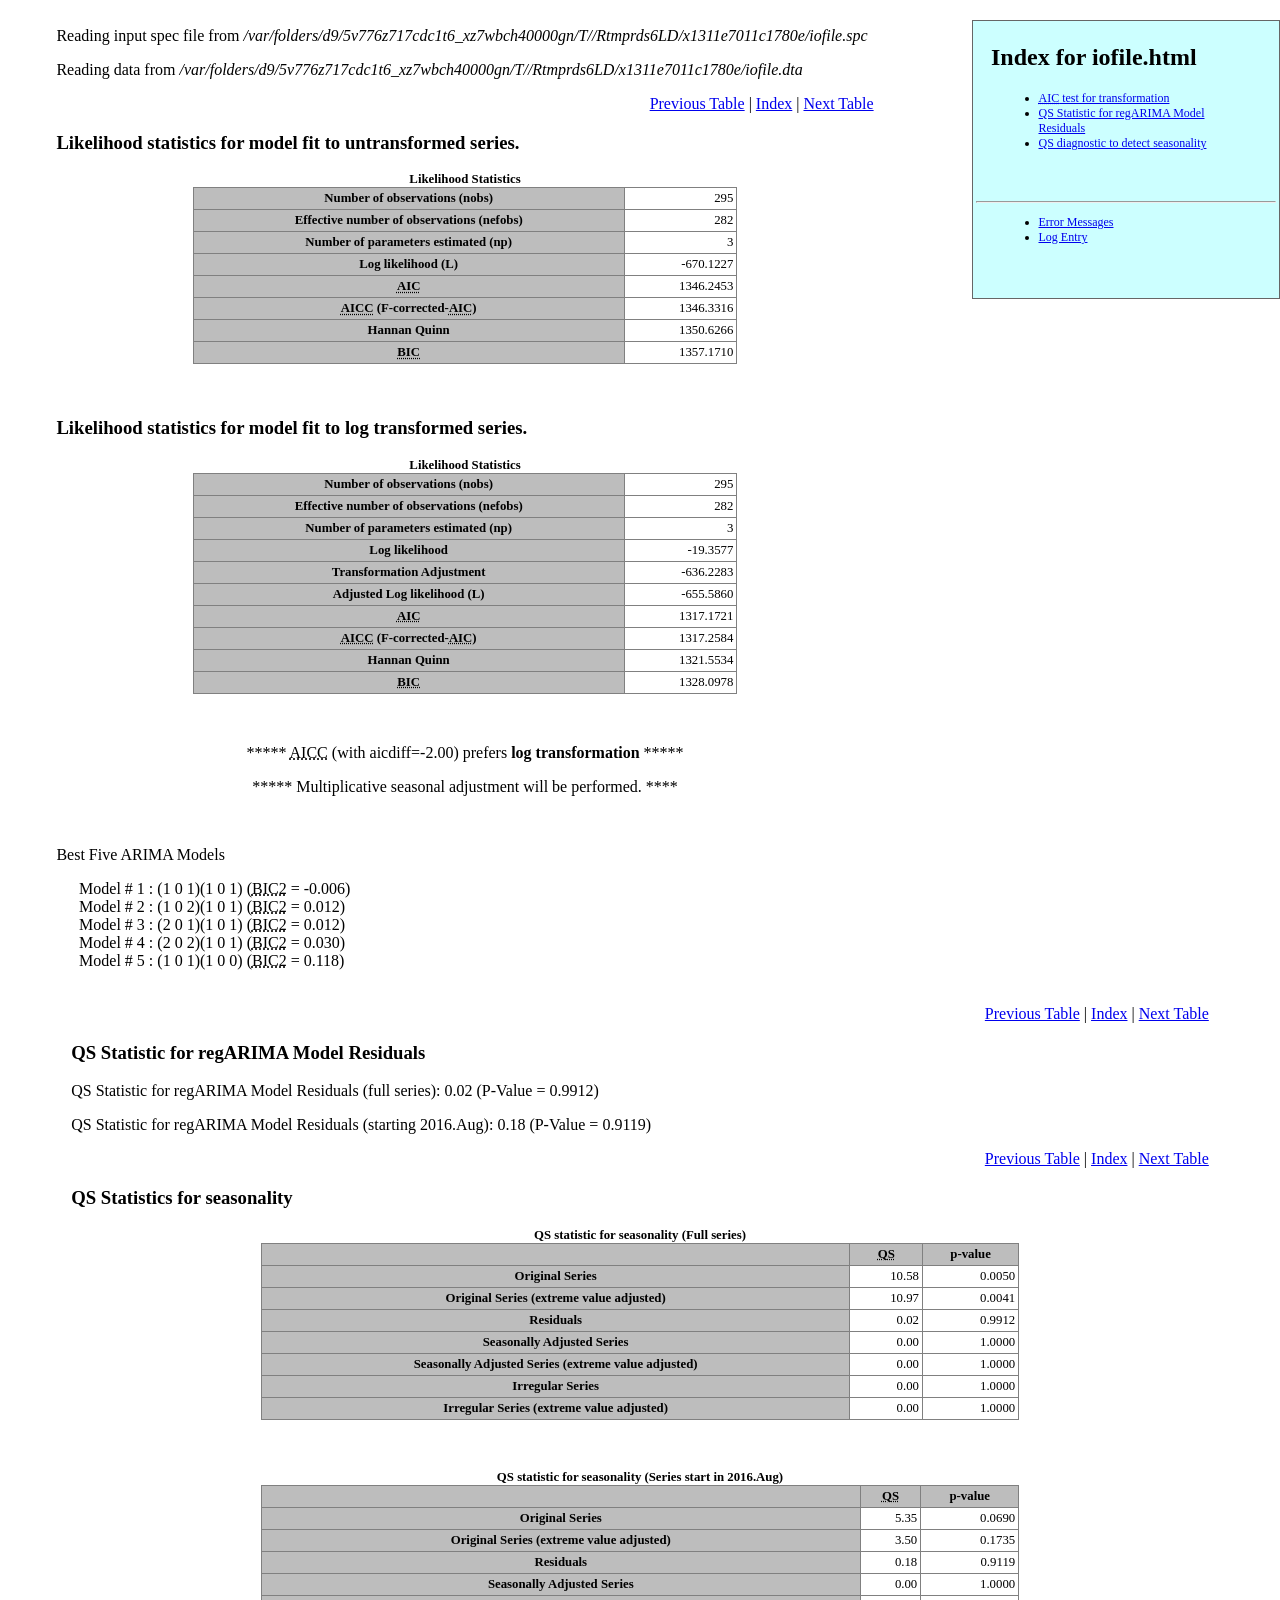
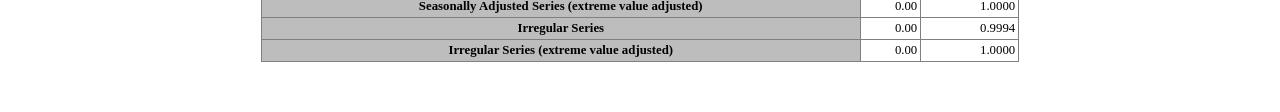
<file: x13spec/Midwest/iofile.html>
<!DOCTYPE html PUBLIC "-//W3C//DTD HTML 4.01 Transitional//EN"
   "http://www.w3.org/TR/html4/loose.dtd">
<html lang="en">
<head>
<title>iofile.html</title>
<meta name="keywords"  content="seasonal adjustment, X-13ARIMA-SEATS, regARIMA modeling">  
<meta name="description"  content="X-13ARIMA-SEATS Output File (iofile.html)">  
<meta name="generator"  content="X-13ARIMA-SEATS">  
<meta name="author"  content="Time Series Research Staff, CSRM, US Census Bureau">  
<meta http-equiv="Content-Type"  content="text/html; charset=ISO-8859-1">  
<style type="text/css">
  #rightnavigation {
   position : absolute;
   top : 0px;
   right : 0;
   width : 300px;
   margin-left : 10px;
   margin-top : 20px;
   color : #000000;
   padding : 3px;
      background-color: #CCFFFF;
   border: 1px solid #666;
  }
  #content{
   top : 0px;
    margin : 0px 350px 0px 0;
    padding : 3px;
    color : #000000;
  }
  p,ul,h1,h2,h3,h4,h5 {margin-left : 5%; margin-right : 5%;}
  .indent {  margin-left : 7.5%;  margin-right : 7.5%;  }
  .indentnav {  margin-left : 7.5%;  margin-right : 7.5%; font-size: 75%; }
  .bold {   font-weight: bold;   }
  .em {   font-style:italic;   }
  .center { text-align : center; }
  .left {   text-align: left;    }
  .right {   text-align: right;    }
  pre {margin-left : 5%; margin-right : 5%;}
  ul.nob { list-style:none }
  .ub {text-decoration:underline; font-weight: bold; }
  table {
    border-width: thin thin thin thin;
    border-spacing: 0px;
    border-color: black black black black;
    border-collapse: collapse;
    background-color: white;
    font-size: 80%;
  }
  th {
    border-width: thin thin thin thin;
    padding: 3px 3px 3px 3px;
    border-style: inset inset inset inset;
    border-color: gray gray gray gray;
    background-color: #BDBDBD;
  }
  td {
    border-width: thin thin thin thin;
    padding: 3px 3px 3px 3px;
    border-style: inset inset inset inset;
    border-color: gray gray gray gray;
    background-color: white;
    text-align: right;
  }
  table.x11 {
    margin-left : 7.5%;
    margin-right : 7.5%;
    width : 85%;
  }
  td.nowrap {  white-space: nowrap;  }
  td.nowrapcenter {
    white-space: nowrap;
    text-align : center;
  }
  td.head {
    background-color: #BDBDBD;
    text-align : center;
    font-weight: bold;
  }
  td.headleft {
    background-color: #BDBDBD;
    text-align : left;
    font-weight: bold;
  }
  table td:hover,th:hover {
    background:#FFCC99; cursor: crosshair;
    font-weight:bold; font-size:1.5em;
  }
 .w65 {  margin-left : 17.5%;  margin-right : 17.5%;  width : 65%  }
  th.iter {  width : 35%;  text-align: left;  }
 .w90 {  margin-left : 5%;  margin-right : 5%;  width : 90%  }
 .w80 {  margin-left : 10%;  margin-right : 10%;  width : 80%  }
 .w70 {  margin-left : 15%;  margin-right : 15%;  width : 70%  }
 .w60 {  margin-left : 20%;  margin-right : 20%;  width : 60%  }
 .w50 {  margin-left : 25%;  margin-right : 25%;  width : 50%  }
 .w40 {  margin-left : 30%;  margin-right : 30%;  width : 40%  }
 .w30 {  margin-left : 35%;  margin-right : 35%;  width : 30%  }
 .w20 {  margin-left : 40%;  margin-right : 40%;  width : 20%  }
  a.skiplinks {color: #FFFFFF; font-size: xx-small;}
  a.longdesc {
    position : absolute; left : -1010em; 
    width : 900em; font-size : 10%;
  }
  dl#content-footnotes {
    position : absolute; left : -9999px;
  }
  dt {
    clear : both; padding : .5em 0 0 0;
    margin : 0; font-weight : bold; 
    font-size : 10%; 
  }
  dd {
    padding : 0; margin : 0; font-size : 10%; 
  }
</style>
</head>
<body>

<div id="content">
  <p>Reading input spec file from <em>/var/folders/d9/5v776z717cdc1t6_xz7wbch40000gn/T//Rtmprds6LD/x1311e7011c1780e/iofile.spc</em></p>
  <p>Reading data from <em>/var/folders/d9/5v776z717cdc1t6_xz7wbch40000gn/T//Rtmprds6LD/x1311e7011c1780e/iofile.dta</em></p>

<a name="pos00001"></a>

<p class="right"><a href="#skip00001" title="Skip navagation link" class="skiplinks">&nbsp;</a> 
<a href="#pos00000">Previous Table</a> | <a href="#index00001">Index</a> | <a href="#pos00002">Next Table</a></p>

<a name="skip00001"></a>

<h3> Likelihood statistics for model fit to untransformed series.</h3>
<div id="lkhd001">
<table class="w60"
  summary ="Likelihood Statistics" >
<caption><strong>Likelihood Statistics</strong></caption>
<tr><th scope="row">Number of observations (nobs)</th><td>   295</td></tr>
<tr><th scope="row">Effective number of observations (nefobs)</th><td>   282</td></tr>
<tr><th scope="row">Number of parameters estimated (np)</th><td>     3</td></tr>
<tr><th scope="row"> Log likelihood (L)</th><td>                               -670.1227</td></tr>
<tr><th scope="row"> <abbr title="Akaike information criterion">AIC</abbr></th><td>                               1346.2453  </td></tr>
<tr><th scope="row"> <abbr title="corrected Akaike information criterion">AICC</abbr> (F-corrected-<abbr title="Akaike information criterion">AIC</abbr>)</th><td>                               1346.3316  </td></tr>
<tr><th scope="row"> Hannan Quinn </th><td>                               1350.6266  </td></tr>
<tr><th scope="row"> <abbr title="Bayesian information criterion">BIC</abbr> </th><td>                               1357.1710  </td></tr>
</table></div>

<p>&nbsp;</p>

<h3> Likelihood statistics for model fit to log transformed series.</h3>
<div id="lkhd002">
<table class="w60"
  summary ="Likelihood Statistics" >
<caption><strong>Likelihood Statistics</strong></caption>
<tr><th scope="row">Number of observations (nobs)</th><td>   295</td></tr>
<tr><th scope="row">Effective number of observations (nefobs)</th><td>   282</td></tr>
<tr><th scope="row">Number of parameters estimated (np)</th><td>     3</td></tr>
<tr><th scope="row"> Log likelihood</th><td>                                -19.3577</td></tr>
<tr><th scope="row"> Transformation Adjustment</th><td>                               -636.2283</td></tr>
<tr><th scope="row"> Adjusted Log likelihood (L)</th><td>                               -655.5860</td></tr>
<tr><th scope="row"> <abbr title="Akaike information criterion">AIC</abbr></th><td>                               1317.1721  </td></tr>
<tr><th scope="row"> <abbr title="corrected Akaike information criterion">AICC</abbr> (F-corrected-<abbr title="Akaike information criterion">AIC</abbr>)</th><td>                               1317.2584  </td></tr>
<tr><th scope="row"> Hannan Quinn </th><td>                               1321.5534  </td></tr>
<tr><th scope="row"> <abbr title="Bayesian information criterion">BIC</abbr> </th><td>                               1328.0978  </td></tr>
</table></div>

<p>&nbsp;</p>

<p class="center">***** <abbr title="corrected Akaike information criterion">AICC</abbr>
 (with aicdiff=-2.00) prefers <strong>log transformation</strong> *****</p>


<p class="center">***** Multiplicative seasonal adjustment will be performed. ****</p>

<p>&nbsp;</p>

<p>Best Five ARIMA Models</p>

<p class="indent">
     Model #  1 : (1 0 1)(1 0 1) (<abbr title="Bayesian information criterion 2">BIC2</abbr> =     -0.006) <br> 
     Model #  2 : (1 0 2)(1 0 1) (<abbr title="Bayesian information criterion 2">BIC2</abbr> =      0.012) <br> 
     Model #  3 : (2 0 1)(1 0 1) (<abbr title="Bayesian information criterion 2">BIC2</abbr> =      0.012) <br> 
     Model #  4 : (2 0 2)(1 0 1) (<abbr title="Bayesian information criterion 2">BIC2</abbr> =      0.030) <br> 
     Model #  5 : (1 0 1)(1 0 0) (<abbr title="Bayesian information criterion 2">BIC2</abbr> =      0.118) <br> 
</table></div>
</table></div>

<a name="pos00002"></a>

<p class="right"><a href="#skip00002" title="Skip navagation link" class="skiplinks">&nbsp;</a> 
<a href="#pos00001">Previous Table</a> | <a href="#index00002">Index</a> | <a href="#pos00003">Next Table</a></p>

<a name="skip00002"></a>

<h3>QS Statistic for regARIMA Model Residuals</h3>

 <p>QS Statistic for regARIMA Model Residuals (full series):              0.02  (P-Value =     0.9912)</p>

 <p>QS Statistic for regARIMA Model Residuals (starting 2016.Aug):              0.18  (P-Value =     0.9119)</p>

<a name="pos00003"></a>

<p class="right"><a href="#skip00003" title="Skip navagation link" class="skiplinks">&nbsp;</a> 
<a href="#pos00002">Previous Table</a> | <a href="#index00003">Index</a> | <a href="#pos00004">Next Table</a></p>

<a name="skip00003"></a>

<h3>QS Statistics for seasonality</h3>
<div id="qs001">
<table class="w60"
  summary ="QS Statistics for seasonality (Full series)" >
<caption><strong>QS statistic for seasonality (Full series)</strong></caption>
<tr>

<td class="head">&nbsp;</td>
<th scope="col"><abbr title="QS seasonality diagnostic">QS</abbr></th>
<th scope="col">p-value</th>
</tr>
<tr><th scope="row">Original Series</th><td>           10.58</td><td>    0.0050</td></tr>
<tr><th scope="row">Original Series (extreme value adjusted)</th><td>           10.97</td><td>    0.0041</td></tr>
<tr><th scope="row">Residuals</th><td>            0.02</td><td>    0.9912</td></tr>
<tr><th scope="row">Seasonally Adjusted Series</th><td>            0.00</td><td>    1.0000</td></tr>
<tr><th scope="row">Seasonally Adjusted Series (extreme value adjusted)</th><td>            0.00</td><td>    1.0000</td></tr>
<tr><th scope="row">Irregular Series</th><td>            0.00</td><td>    1.0000</td></tr>
<tr><th scope="row">Irregular Series (extreme value adjusted)</th><td>            0.00</td><td>    1.0000</td></tr>
</table>

<p>&nbsp;</p>
<div id="qs002">
<table class="w60"
  summary ="QS Statistics for seasonality (Series start in 2016.Aug)" >
<caption><strong>QS statistic for seasonality (Series start in 2016.Aug)</strong></caption>
<tr>

<td class="head">&nbsp;</td>
<th scope="col"><abbr title="QS seasonality diagnostic">QS</abbr></th>
<th scope="col">p-value</th>
</tr>
<tr><th scope="row">Original Series</th><td>            5.35</td><td>    0.0690</td></tr>
<tr><th scope="row">Original Series (extreme value adjusted)</th><td>            3.50</td><td>    0.1735</td></tr>
<tr><th scope="row">Residuals</th><td>            0.18</td><td>    0.9119</td></tr>
<tr><th scope="row">Seasonally Adjusted Series</th><td>            0.00</td><td>    1.0000</td></tr>
<tr><th scope="row">Seasonally Adjusted Series (extreme value adjusted)</th><td>            0.00</td><td>    1.0000</td></tr>
<tr><th scope="row">Irregular Series</th><td>            0.00</td><td>    0.9994</td></tr>
<tr><th scope="row">Irregular Series (extreme value adjusted)</th><td>            0.00</td><td>    1.0000</td></tr>
</table>

<p>&nbsp;</p>

<a name="pos00004"></a>
</div>

<div id="rightnavigation">

<a name="index"></a>

<h2>Index for iofile.html</h2>
<ul class="indentnav">
<li><a name="index00001" href="#pos00001"><abbr title="Akaike information criterion">AIC</abbr> test for transformation</a></li>
<li><a name="index00002" href="#pos00002">QS Statistic for regARIMA Model Residuals</a></li>
<li><a name="index00003" href="#pos00003">QS diagnostic to detect seasonality</a></li>
</ul>

<p>&nbsp;</p>
 <hr> 
<ul class="indentnav">
<li> <a href="iofile_err.html"> Error Messages </a> </li>
<li> <a href="/var/folders/d9/5v776z717cdc1t6_xz7wbch40000gn/T//Rtmprds6LD/x1311e7011c1780e/iofile_log.html#pos00001"> Log Entry </a> </li>
</ul>

<p>&nbsp;</p>
</div>
</body>
</html>
</file>
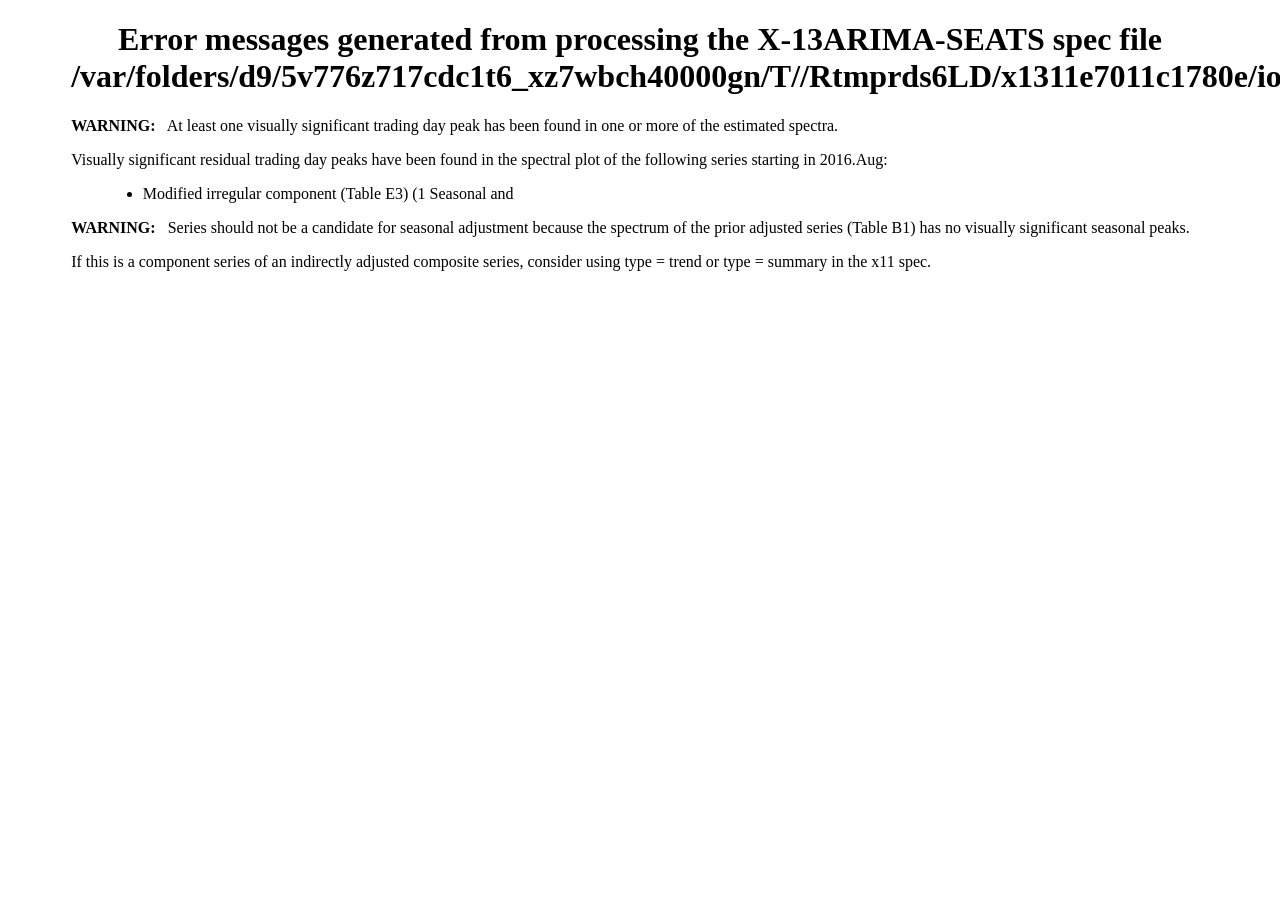
<file: x13spec/Midwest/iofile_err.html>
<!DOCTYPE html PUBLIC "-//W3C//DTD HTML 4.01 Transitional//EN"
   "http://www.w3.org/TR/html4/loose.dtd">
<html lang="en">
<head>
<title>iofile_err.html</title>
<meta name="keywords"  content="seasonal adjustment, X-13ARIMA-SEATS, regARIMA modeling">  
<meta name="description"  content="X-13ARIMA-SEATS Error File (/var/folders/d9/5v776z717cdc1t6_xz7wbch40000gn/T//Rtmprds6LD/x1311e7011c1780e/iofile_err.html)">  
<meta name="generator"  content="X-13ARIMA-SEATS">  
<meta name="author"  content="Time Series Research Staff, CSRM, US Census Bureau">  
<meta http-equiv="Content-Type"  content="text/html; charset=ISO-8859-1">  
<style type="text/css">
  p,ul,h1,h2,h3,h4,h5 {margin-left : 5%; margin-right : 5%;}
  .indent {  margin-left : 7.5%;  margin-right : 7.5%;  }
  .indentnav {  margin-left : 7.5%;  margin-right : 7.5%; font-size: 75%; }
  .bold {   font-weight: bold;   }
  .em {   font-style:italic;   }
  .center { text-align : center; }
  .left {   text-align: left;    }
  .right {   text-align: right;    }
  pre {margin-left : 5%; margin-right : 5%;}
  ul.nob { list-style:none }
  .ub {text-decoration:underline; font-weight: bold; }
  table {
    border-width: thin thin thin thin;
    border-spacing: 0px;
    border-color: black black black black;
    border-collapse: collapse;
    background-color: white;
    font-size: 80%;
  }
  th {
    border-width: thin thin thin thin;
    padding: 3px 3px 3px 3px;
    border-style: inset inset inset inset;
    border-color: gray gray gray gray;
    background-color: #BDBDBD;
  }
  td {
    border-width: thin thin thin thin;
    padding: 3px 3px 3px 3px;
    border-style: inset inset inset inset;
    border-color: gray gray gray gray;
    background-color: white;
    text-align: right;
  }
  table.x11 {
    margin-left : 7.5%;
    margin-right : 7.5%;
    width : 85%;
  }
  td.nowrap {  white-space: nowrap;  }
  td.nowrapcenter {
    white-space: nowrap;
    text-align : center;
  }
  td.head {
    background-color: #BDBDBD;
    text-align : center;
    font-weight: bold;
  }
  td.headleft {
    background-color: #BDBDBD;
    text-align : left;
    font-weight: bold;
  }
  table td:hover,th:hover {
    background:#FFCC99; cursor: crosshair;
    font-weight:bold; font-size:1.5em;
  }
 .w65 {  margin-left : 17.5%;  margin-right : 17.5%;  width : 65%  }
  a.skiplinks {color: #FFFFFF; font-size: xx-small;}
  a.longdesc {
    position : absolute; left : -1010em; 
    width : 900em; font-size : 10%;
  }
  dl#content-footnotes {
    position : absolute; left : -9999px;
  }
  dt {
    clear : both; padding : .5em 0 0 0;
    margin : 0; font-weight : bold; 
    font-size : 10%; 
  }
  dd {
    padding : 0; margin : 0; font-size : 10%; 
  }
</style>
</head>
<body>

<h1 class="center">Error messages generated from processing the X-13ARIMA-SEATS spec file  <br> /var/folders/d9/5v776z717cdc1t6_xz7wbch40000gn/T//Rtmprds6LD/x1311e7011c1780e/iofile.spc:</h1>
</p>
  <p><strong>WARNING:</strong> &nbsp; At least one visually significant trading day peak has been
           found in one or more of the estimated spectra.
  </p>

<p>Visually significant residual trading day peaks have been
  found in the spectral plot of the following series starting in 2016.Aug:</p>

<ul class="indent">
<li>Modified irregular component (Table E3) (1 Seasonal and 
</ul>
  <p><strong>WARNING:</strong> &nbsp; Series should not be a candidate for seasonal adjustment
            because the spectrum of the prior adjusted series (Table B1)
            has no visually significant seasonal peaks.
  </p>

 <p>If this is a component series of an indirectly adjusted composite series,
 consider using type = trend or type = summary in the x11 spec.</p>
</body>
</html>
</file>
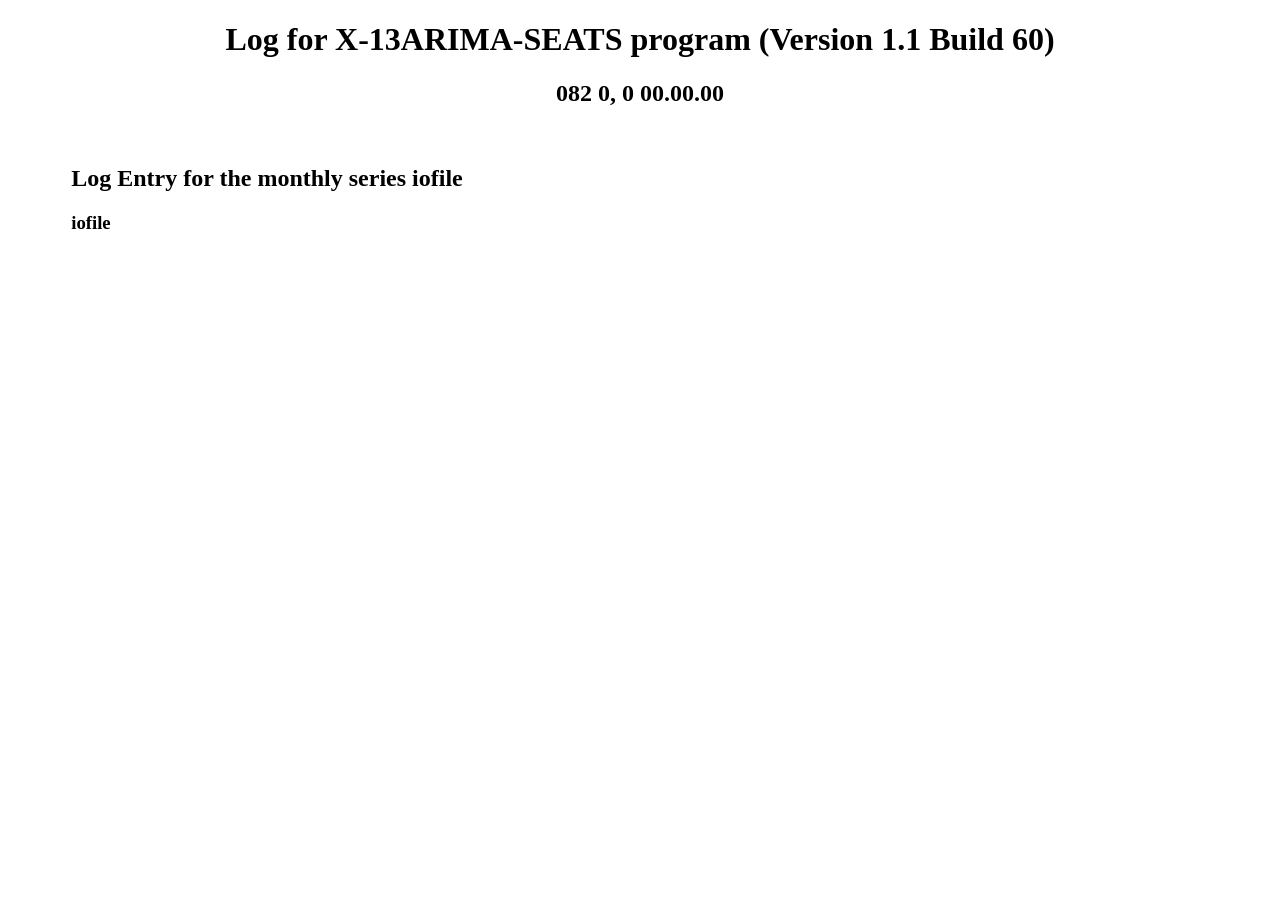
<file: x13spec/Midwest/iofile_log.html>
<!DOCTYPE html PUBLIC "-//W3C//DTD HTML 4.01 Transitional//EN"
   "http://www.w3.org/TR/html4/loose.dtd">
<html lang="en">
<head>
<title>/var/folders/d9/5v776z717cdc1t6_xz7wbch40000gn/T//Rtmprds6LD/x1311e7011c1780e/iofile_log.html</title>
<meta name="keywords"  content="seasonal adjustment, X-13ARIMA-SEATS, regARIMA modeling">  
<meta name="description"  content="X-13ARIMA-SEATS Log File (/var/folders/d9/5v776z717cdc1t6_xz7wbch40000gn/T//Rtmprds6LD/x1311e7011c1780e/iofile_log.html)">  
<meta name="generator"  content="X-13ARIMA-SEATS">  
<meta name="author"  content="Time Series Research Staff, CSRM, US Census Bureau">  
<meta http-equiv="Content-Type"  content="text/html; charset=ISO-8859-1">  
<style type="text/css">
  p,ul,h1,h2,h3,h4,h5 {margin-left : 5%; margin-right : 5%;}
  .indent {  margin-left : 7.5%;  margin-right : 7.5%;  }
  .indentnav {  margin-left : 7.5%;  margin-right : 7.5%; font-size: 75%; }
  .bold {   font-weight: bold;   }
  .em {   font-style:italic;   }
  .center { text-align : center; }
  .left {   text-align: left;    }
  .right {   text-align: right;    }
  pre {margin-left : 5%; margin-right : 5%;}
  ul.nob { list-style:none }
  .ub {text-decoration:underline; font-weight: bold; }
  table {
    border-width: thin thin thin thin;
    border-spacing: 0px;
    border-color: black black black black;
    border-collapse: collapse;
    background-color: white;
    font-size: 80%;
  }
  th {
    border-width: thin thin thin thin;
    padding: 3px 3px 3px 3px;
    border-style: inset inset inset inset;
    border-color: gray gray gray gray;
    background-color: #BDBDBD;
  }
  td {
    border-width: thin thin thin thin;
    padding: 3px 3px 3px 3px;
    border-style: inset inset inset inset;
    border-color: gray gray gray gray;
    background-color: white;
    text-align: right;
  }
  table.x11 {
    margin-left : 7.5%;
    margin-right : 7.5%;
    width : 85%;
  }
  td.nowrap {  white-space: nowrap;  }
  td.nowrapcenter {
    white-space: nowrap;
    text-align : center;
  }
  td.head {
    background-color: #BDBDBD;
    text-align : center;
    font-weight: bold;
  }
  td.headleft {
    background-color: #BDBDBD;
    text-align : left;
    font-weight: bold;
  }
  table td:hover,th:hover {
    background:#FFCC99; cursor: crosshair;
    font-weight:bold; font-size:1.5em;
  }
 .w65 {  margin-left : 17.5%;  margin-right : 17.5%;  width : 65%  }
  th.iter {  width : 35%;  text-align: left;  }
 .w90 {  margin-left : 5%;  margin-right : 5%;  width : 90%  }
 .w80 {  margin-left : 10%;  margin-right : 10%;  width : 80%  }
 .w70 {  margin-left : 15%;  margin-right : 15%;  width : 70%  }
 .w60 {  margin-left : 20%;  margin-right : 20%;  width : 60%  }
 .w50 {  margin-left : 25%;  margin-right : 25%;  width : 50%  }
 .w40 {  margin-left : 30%;  margin-right : 30%;  width : 40%  }
 .w30 {  margin-left : 35%;  margin-right : 35%;  width : 30%  }
 .w20 {  margin-left : 40%;  margin-right : 40%;  width : 20%  }
  a.skiplinks {color: #FFFFFF; font-size: xx-small;}
  a.longdesc {
    position : absolute; left : -1010em; 
    width : 900em; font-size : 10%;
  }
  dl#content-footnotes {
    position : absolute; left : -9999px;
  }
  dt {
    clear : both; padding : .5em 0 0 0;
    margin : 0; font-weight : bold; 
    font-size : 10%; 
  }
  dd {
    padding : 0; margin : 0; font-size : 10%; 
  }
</style>
</head>
<body>

<h1 class="center">Log for X-13ARIMA-SEATS program (Version 1.1 Build 60)</h1>

<h2 class="center"> 082  0,    0  00.00.00 </h2>

<p>&nbsp;</p>

<a name="pos00001"></a>

<h2>Log Entry for the monthly series iofile</h2>

<h3>iofile                                                                          </h3>

<p>&nbsp;</p>

<a name="pos00002"></a>
</body>
</html>
</file>
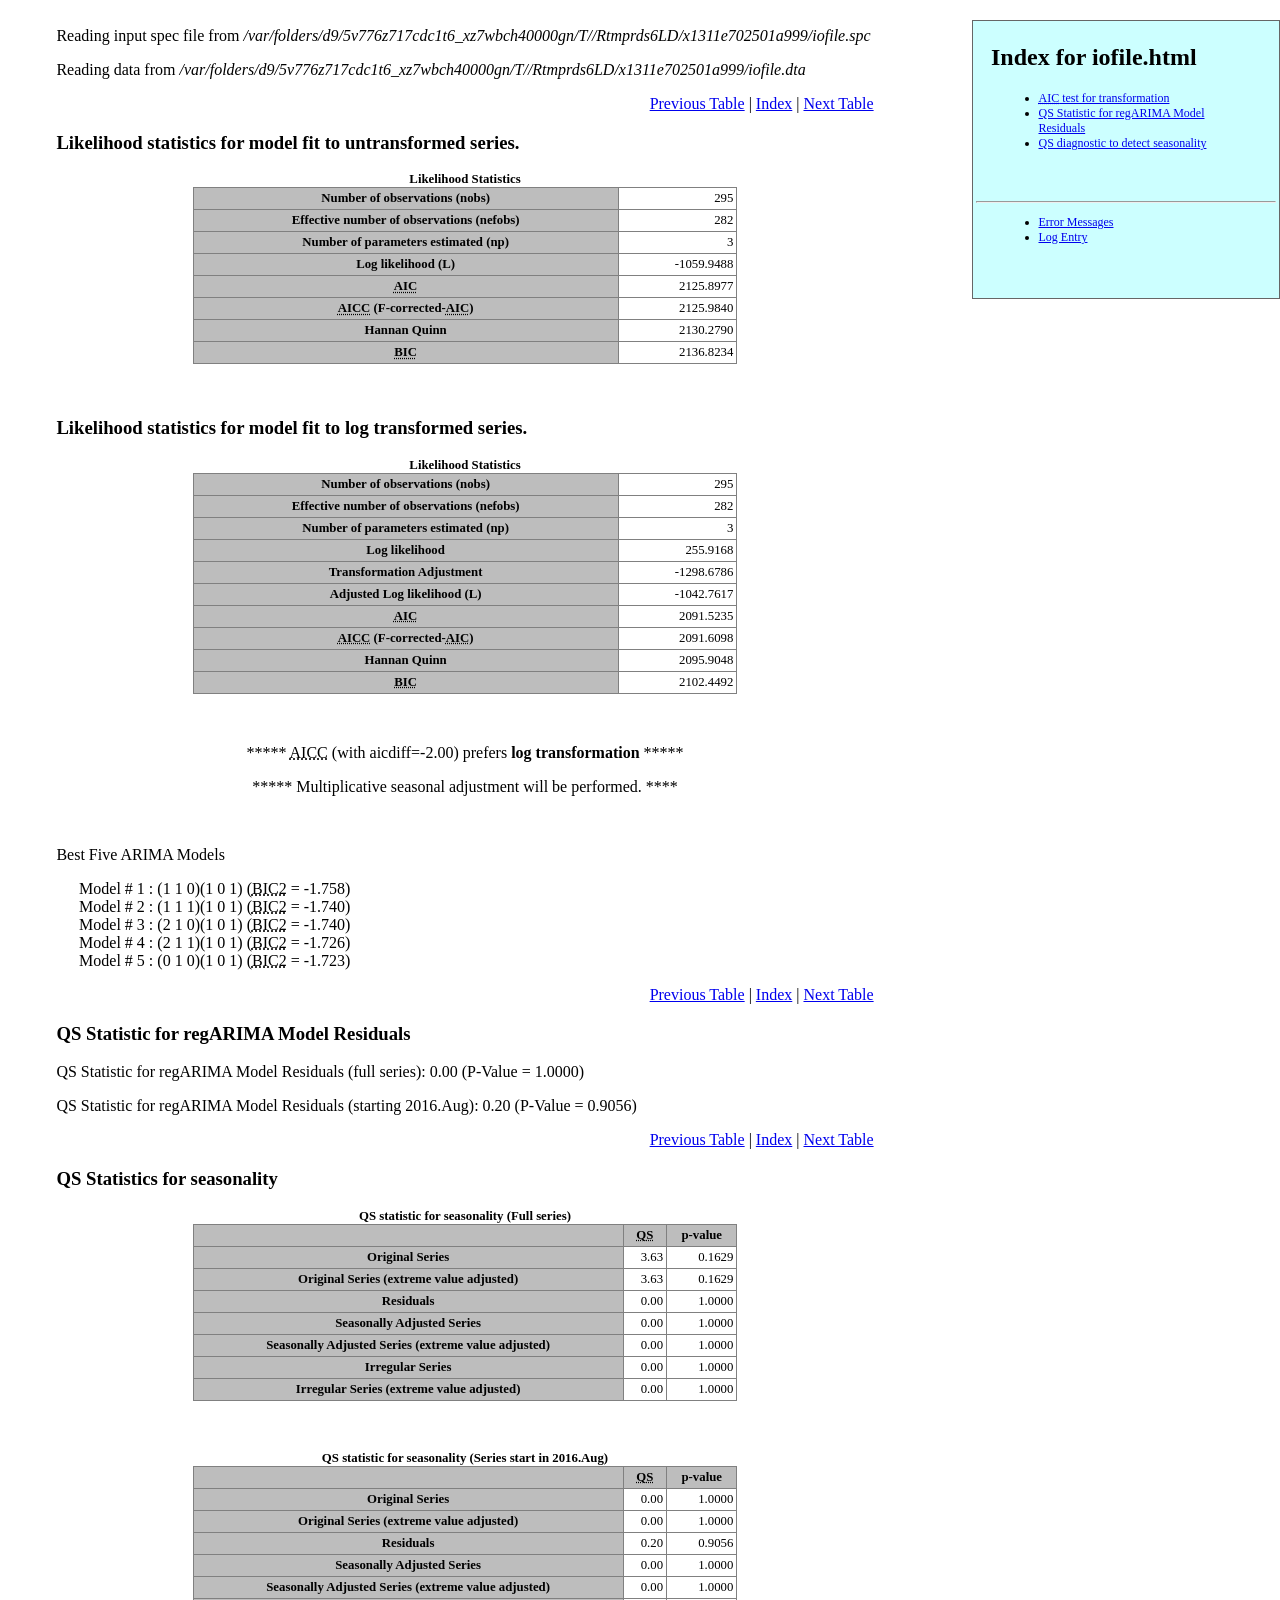
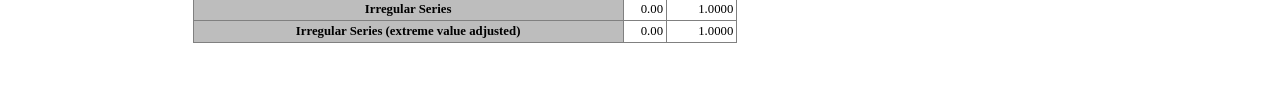
<file: x13spec/Northeast/iofile.html>
<!DOCTYPE html PUBLIC "-//W3C//DTD HTML 4.01 Transitional//EN"
   "http://www.w3.org/TR/html4/loose.dtd">
<html lang="en">
<head>
<title>iofile.html</title>
<meta name="keywords"  content="seasonal adjustment, X-13ARIMA-SEATS, regARIMA modeling">  
<meta name="description"  content="X-13ARIMA-SEATS Output File (iofile.html)">  
<meta name="generator"  content="X-13ARIMA-SEATS">  
<meta name="author"  content="Time Series Research Staff, CSRM, US Census Bureau">  
<meta http-equiv="Content-Type"  content="text/html; charset=ISO-8859-1">  
<style type="text/css">
  #rightnavigation {
   position : absolute;
   top : 0px;
   right : 0;
   width : 300px;
   margin-left : 10px;
   margin-top : 20px;
   color : #000000;
   padding : 3px;
      background-color: #CCFFFF;
   border: 1px solid #666;
  }
  #content{
   top : 0px;
    margin : 0px 350px 0px 0;
    padding : 3px;
    color : #000000;
  }
  p,ul,h1,h2,h3,h4,h5 {margin-left : 5%; margin-right : 5%;}
  .indent {  margin-left : 7.5%;  margin-right : 7.5%;  }
  .indentnav {  margin-left : 7.5%;  margin-right : 7.5%; font-size: 75%; }
  .bold {   font-weight: bold;   }
  .em {   font-style:italic;   }
  .center { text-align : center; }
  .left {   text-align: left;    }
  .right {   text-align: right;    }
  pre {margin-left : 5%; margin-right : 5%;}
  ul.nob { list-style:none }
  .ub {text-decoration:underline; font-weight: bold; }
  table {
    border-width: thin thin thin thin;
    border-spacing: 0px;
    border-color: black black black black;
    border-collapse: collapse;
    background-color: white;
    font-size: 80%;
  }
  th {
    border-width: thin thin thin thin;
    padding: 3px 3px 3px 3px;
    border-style: inset inset inset inset;
    border-color: gray gray gray gray;
    background-color: #BDBDBD;
  }
  td {
    border-width: thin thin thin thin;
    padding: 3px 3px 3px 3px;
    border-style: inset inset inset inset;
    border-color: gray gray gray gray;
    background-color: white;
    text-align: right;
  }
  table.x11 {
    margin-left : 7.5%;
    margin-right : 7.5%;
    width : 85%;
  }
  td.nowrap {  white-space: nowrap;  }
  td.nowrapcenter {
    white-space: nowrap;
    text-align : center;
  }
  td.head {
    background-color: #BDBDBD;
    text-align : center;
    font-weight: bold;
  }
  td.headleft {
    background-color: #BDBDBD;
    text-align : left;
    font-weight: bold;
  }
  table td:hover,th:hover {
    background:#FFCC99; cursor: crosshair;
    font-weight:bold; font-size:1.5em;
  }
 .w65 {  margin-left : 17.5%;  margin-right : 17.5%;  width : 65%  }
  th.iter {  width : 35%;  text-align: left;  }
 .w90 {  margin-left : 5%;  margin-right : 5%;  width : 90%  }
 .w80 {  margin-left : 10%;  margin-right : 10%;  width : 80%  }
 .w70 {  margin-left : 15%;  margin-right : 15%;  width : 70%  }
 .w60 {  margin-left : 20%;  margin-right : 20%;  width : 60%  }
 .w50 {  margin-left : 25%;  margin-right : 25%;  width : 50%  }
 .w40 {  margin-left : 30%;  margin-right : 30%;  width : 40%  }
 .w30 {  margin-left : 35%;  margin-right : 35%;  width : 30%  }
 .w20 {  margin-left : 40%;  margin-right : 40%;  width : 20%  }
  a.skiplinks {color: #FFFFFF; font-size: xx-small;}
  a.longdesc {
    position : absolute; left : -1010em; 
    width : 900em; font-size : 10%;
  }
  dl#content-footnotes {
    position : absolute; left : -9999px;
  }
  dt {
    clear : both; padding : .5em 0 0 0;
    margin : 0; font-weight : bold; 
    font-size : 10%; 
  }
  dd {
    padding : 0; margin : 0; font-size : 10%; 
  }
</style>
</head>
<body>

<div id="content">
  <p>Reading input spec file from <em>/var/folders/d9/5v776z717cdc1t6_xz7wbch40000gn/T//Rtmprds6LD/x1311e702501a999/iofile.spc</em></p>
  <p>Reading data from <em>/var/folders/d9/5v776z717cdc1t6_xz7wbch40000gn/T//Rtmprds6LD/x1311e702501a999/iofile.dta</em></p>

<a name="pos00001"></a>

<p class="right"><a href="#skip00001" title="Skip navagation link" class="skiplinks">&nbsp;</a> 
<a href="#pos00000">Previous Table</a> | <a href="#index00001">Index</a> | <a href="#pos00002">Next Table</a></p>

<a name="skip00001"></a>

<h3> Likelihood statistics for model fit to untransformed series.</h3>
<div id="lkhd001">
<table class="w60"
  summary ="Likelihood Statistics" >
<caption><strong>Likelihood Statistics</strong></caption>
<tr><th scope="row">Number of observations (nobs)</th><td>   295</td></tr>
<tr><th scope="row">Effective number of observations (nefobs)</th><td>   282</td></tr>
<tr><th scope="row">Number of parameters estimated (np)</th><td>     3</td></tr>
<tr><th scope="row"> Log likelihood (L)</th><td>                              -1059.9488</td></tr>
<tr><th scope="row"> <abbr title="Akaike information criterion">AIC</abbr></th><td>                               2125.8977  </td></tr>
<tr><th scope="row"> <abbr title="corrected Akaike information criterion">AICC</abbr> (F-corrected-<abbr title="Akaike information criterion">AIC</abbr>)</th><td>                               2125.9840  </td></tr>
<tr><th scope="row"> Hannan Quinn </th><td>                               2130.2790  </td></tr>
<tr><th scope="row"> <abbr title="Bayesian information criterion">BIC</abbr> </th><td>                               2136.8234  </td></tr>
</table></div>

<p>&nbsp;</p>

<h3> Likelihood statistics for model fit to log transformed series.</h3>
<div id="lkhd002">
<table class="w60"
  summary ="Likelihood Statistics" >
<caption><strong>Likelihood Statistics</strong></caption>
<tr><th scope="row">Number of observations (nobs)</th><td>   295</td></tr>
<tr><th scope="row">Effective number of observations (nefobs)</th><td>   282</td></tr>
<tr><th scope="row">Number of parameters estimated (np)</th><td>     3</td></tr>
<tr><th scope="row"> Log likelihood</th><td>                                255.9168</td></tr>
<tr><th scope="row"> Transformation Adjustment</th><td>                              -1298.6786</td></tr>
<tr><th scope="row"> Adjusted Log likelihood (L)</th><td>                              -1042.7617</td></tr>
<tr><th scope="row"> <abbr title="Akaike information criterion">AIC</abbr></th><td>                               2091.5235  </td></tr>
<tr><th scope="row"> <abbr title="corrected Akaike information criterion">AICC</abbr> (F-corrected-<abbr title="Akaike information criterion">AIC</abbr>)</th><td>                               2091.6098  </td></tr>
<tr><th scope="row"> Hannan Quinn </th><td>                               2095.9048  </td></tr>
<tr><th scope="row"> <abbr title="Bayesian information criterion">BIC</abbr> </th><td>                               2102.4492  </td></tr>
</table></div>

<p>&nbsp;</p>

<p class="center">***** <abbr title="corrected Akaike information criterion">AICC</abbr>
 (with aicdiff=-2.00) prefers <strong>log transformation</strong> *****</p>


<p class="center">***** Multiplicative seasonal adjustment will be performed. ****</p>

<p>&nbsp;</p>

<p>Best Five ARIMA Models</p>

<p class="indent">
     Model #  1 : (1 1 0)(1 0 1) (<abbr title="Bayesian information criterion 2">BIC2</abbr> =     -1.758) <br> 
     Model #  2 : (1 1 1)(1 0 1) (<abbr title="Bayesian information criterion 2">BIC2</abbr> =     -1.740) <br> 
     Model #  3 : (2 1 0)(1 0 1) (<abbr title="Bayesian information criterion 2">BIC2</abbr> =     -1.740) <br> 
     Model #  4 : (2 1 1)(1 0 1) (<abbr title="Bayesian information criterion 2">BIC2</abbr> =     -1.726) <br> 
     Model #  5 : (0 1 0)(1 0 1) (<abbr title="Bayesian information criterion 2">BIC2</abbr> =     -1.723) <br> 

<a name="pos00002"></a>

<p class="right"><a href="#skip00002" title="Skip navagation link" class="skiplinks">&nbsp;</a> 
<a href="#pos00001">Previous Table</a> | <a href="#index00002">Index</a> | <a href="#pos00003">Next Table</a></p>

<a name="skip00002"></a>

<h3>QS Statistic for regARIMA Model Residuals</h3>

 <p>QS Statistic for regARIMA Model Residuals (full series):              0.00  (P-Value =     1.0000)</p>

 <p>QS Statistic for regARIMA Model Residuals (starting 2016.Aug):              0.20  (P-Value =     0.9056)</p>

<a name="pos00003"></a>

<p class="right"><a href="#skip00003" title="Skip navagation link" class="skiplinks">&nbsp;</a> 
<a href="#pos00002">Previous Table</a> | <a href="#index00003">Index</a> | <a href="#pos00004">Next Table</a></p>

<a name="skip00003"></a>

<h3>QS Statistics for seasonality</h3>
<div id="qs001">
<table class="w60"
  summary ="QS Statistics for seasonality (Full series)" >
<caption><strong>QS statistic for seasonality (Full series)</strong></caption>
<tr>

<td class="head">&nbsp;</td>
<th scope="col"><abbr title="QS seasonality diagnostic">QS</abbr></th>
<th scope="col">p-value</th>
</tr>
<tr><th scope="row">Original Series</th><td>            3.63</td><td>    0.1629</td></tr>
<tr><th scope="row">Original Series (extreme value adjusted)</th><td>            3.63</td><td>    0.1629</td></tr>
<tr><th scope="row">Residuals</th><td>            0.00</td><td>    1.0000</td></tr>
<tr><th scope="row">Seasonally Adjusted Series</th><td>            0.00</td><td>    1.0000</td></tr>
<tr><th scope="row">Seasonally Adjusted Series (extreme value adjusted)</th><td>            0.00</td><td>    1.0000</td></tr>
<tr><th scope="row">Irregular Series</th><td>            0.00</td><td>    1.0000</td></tr>
<tr><th scope="row">Irregular Series (extreme value adjusted)</th><td>            0.00</td><td>    1.0000</td></tr>
</table>

<p>&nbsp;</p>
<div id="qs002">
<table class="w60"
  summary ="QS Statistics for seasonality (Series start in 2016.Aug)" >
<caption><strong>QS statistic for seasonality (Series start in 2016.Aug)</strong></caption>
<tr>

<td class="head">&nbsp;</td>
<th scope="col"><abbr title="QS seasonality diagnostic">QS</abbr></th>
<th scope="col">p-value</th>
</tr>
<tr><th scope="row">Original Series</th><td>            0.00</td><td>    1.0000</td></tr>
<tr><th scope="row">Original Series (extreme value adjusted)</th><td>            0.00</td><td>    1.0000</td></tr>
<tr><th scope="row">Residuals</th><td>            0.20</td><td>    0.9056</td></tr>
<tr><th scope="row">Seasonally Adjusted Series</th><td>            0.00</td><td>    1.0000</td></tr>
<tr><th scope="row">Seasonally Adjusted Series (extreme value adjusted)</th><td>            0.00</td><td>    1.0000</td></tr>
<tr><th scope="row">Irregular Series</th><td>            0.00</td><td>    1.0000</td></tr>
<tr><th scope="row">Irregular Series (extreme value adjusted)</th><td>            0.00</td><td>    1.0000</td></tr>
</table>

<p>&nbsp;</p>

<a name="pos00004"></a>
</div>

<div id="rightnavigation">

<a name="index"></a>

<h2>Index for iofile.html</h2>
<ul class="indentnav">
<li><a name="index00001" href="#pos00001"><abbr title="Akaike information criterion">AIC</abbr> test for transformation</a></li>
<li><a name="index00002" href="#pos00002">QS Statistic for regARIMA Model Residuals</a></li>
<li><a name="index00003" href="#pos00003">QS diagnostic to detect seasonality</a></li>
</ul>

<p>&nbsp;</p>
 <hr> 
<ul class="indentnav">
<li> <a href="iofile_err.html"> Error Messages </a> </li>
<li> <a href="/var/folders/d9/5v776z717cdc1t6_xz7wbch40000gn/T//Rtmprds6LD/x1311e702501a999/iofile_log.html#pos00001"> Log Entry </a> </li>
</ul>

<p>&nbsp;</p>
</div>
</body>
</html>
</file>
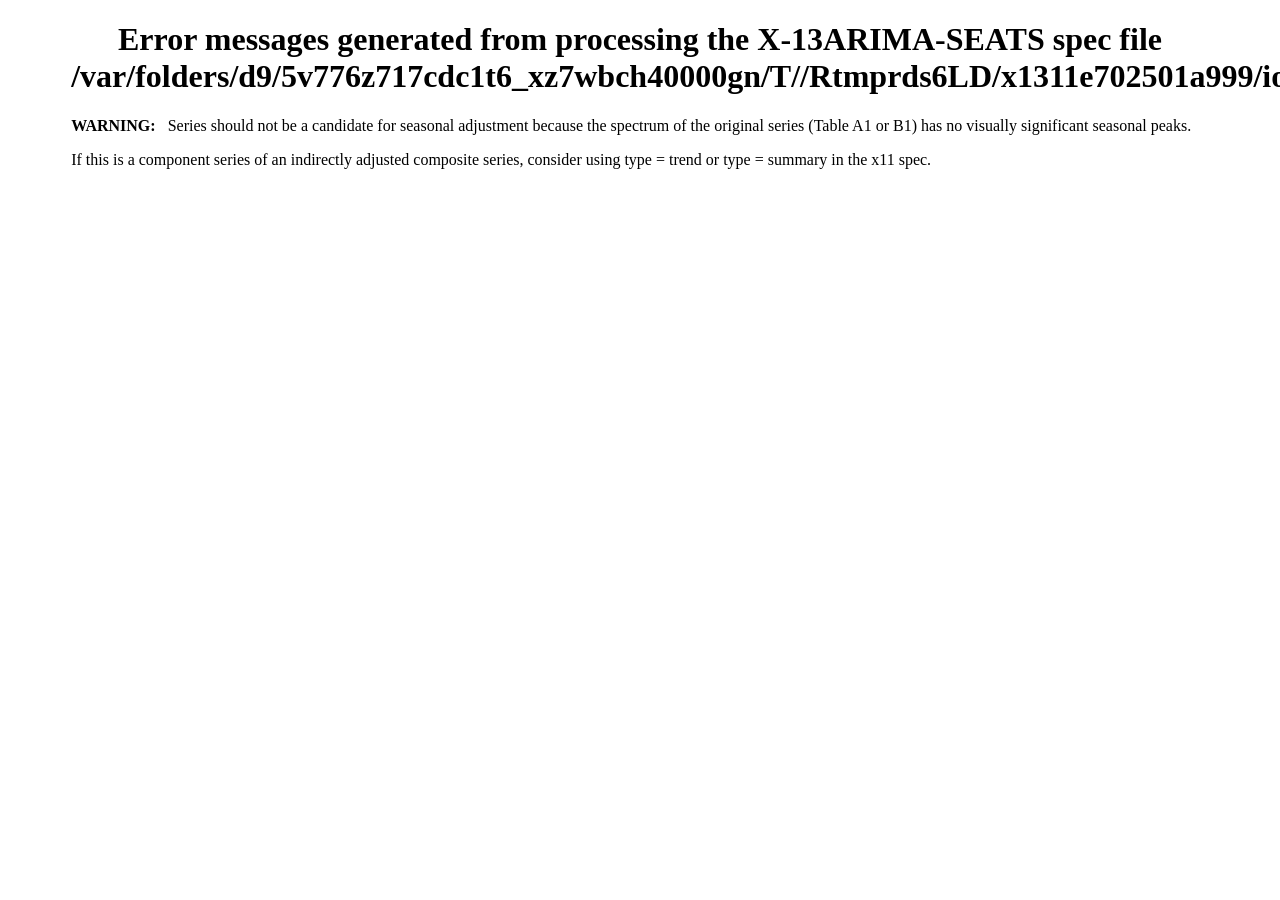
<file: x13spec/Northeast/iofile_err.html>
<!DOCTYPE html PUBLIC "-//W3C//DTD HTML 4.01 Transitional//EN"
   "http://www.w3.org/TR/html4/loose.dtd">
<html lang="en">
<head>
<title>iofile_err.html</title>
<meta name="keywords"  content="seasonal adjustment, X-13ARIMA-SEATS, regARIMA modeling">  
<meta name="description"  content="X-13ARIMA-SEATS Error File (/var/folders/d9/5v776z717cdc1t6_xz7wbch40000gn/T//Rtmprds6LD/x1311e702501a999/iofile_err.html)">  
<meta name="generator"  content="X-13ARIMA-SEATS">  
<meta name="author"  content="Time Series Research Staff, CSRM, US Census Bureau">  
<meta http-equiv="Content-Type"  content="text/html; charset=ISO-8859-1">  
<style type="text/css">
  p,ul,h1,h2,h3,h4,h5 {margin-left : 5%; margin-right : 5%;}
  .indent {  margin-left : 7.5%;  margin-right : 7.5%;  }
  .indentnav {  margin-left : 7.5%;  margin-right : 7.5%; font-size: 75%; }
  .bold {   font-weight: bold;   }
  .em {   font-style:italic;   }
  .center { text-align : center; }
  .left {   text-align: left;    }
  .right {   text-align: right;    }
  pre {margin-left : 5%; margin-right : 5%;}
  ul.nob { list-style:none }
  .ub {text-decoration:underline; font-weight: bold; }
  table {
    border-width: thin thin thin thin;
    border-spacing: 0px;
    border-color: black black black black;
    border-collapse: collapse;
    background-color: white;
    font-size: 80%;
  }
  th {
    border-width: thin thin thin thin;
    padding: 3px 3px 3px 3px;
    border-style: inset inset inset inset;
    border-color: gray gray gray gray;
    background-color: #BDBDBD;
  }
  td {
    border-width: thin thin thin thin;
    padding: 3px 3px 3px 3px;
    border-style: inset inset inset inset;
    border-color: gray gray gray gray;
    background-color: white;
    text-align: right;
  }
  table.x11 {
    margin-left : 7.5%;
    margin-right : 7.5%;
    width : 85%;
  }
  td.nowrap {  white-space: nowrap;  }
  td.nowrapcenter {
    white-space: nowrap;
    text-align : center;
  }
  td.head {
    background-color: #BDBDBD;
    text-align : center;
    font-weight: bold;
  }
  td.headleft {
    background-color: #BDBDBD;
    text-align : left;
    font-weight: bold;
  }
  table td:hover,th:hover {
    background:#FFCC99; cursor: crosshair;
    font-weight:bold; font-size:1.5em;
  }
 .w65 {  margin-left : 17.5%;  margin-right : 17.5%;  width : 65%  }
  a.skiplinks {color: #FFFFFF; font-size: xx-small;}
  a.longdesc {
    position : absolute; left : -1010em; 
    width : 900em; font-size : 10%;
  }
  dl#content-footnotes {
    position : absolute; left : -9999px;
  }
  dt {
    clear : both; padding : .5em 0 0 0;
    margin : 0; font-weight : bold; 
    font-size : 10%; 
  }
  dd {
    padding : 0; margin : 0; font-size : 10%; 
  }
</style>
</head>
<body>

<h1 class="center">Error messages generated from processing the X-13ARIMA-SEATS spec file  <br> /var/folders/d9/5v776z717cdc1t6_xz7wbch40000gn/T//Rtmprds6LD/x1311e702501a999/iofile.spc:</h1>
</p>
  <p><strong>WARNING:</strong> &nbsp; Series should not be a candidate for seasonal adjustment
            because the spectrum of the original series (Table A1 or B1)
            has no visually significant seasonal peaks.
  </p>

 <p>If this is a component series of an indirectly adjusted composite series,
 consider using type = trend or type = summary in the x11 spec.</p>
</body>
</html>
</file>
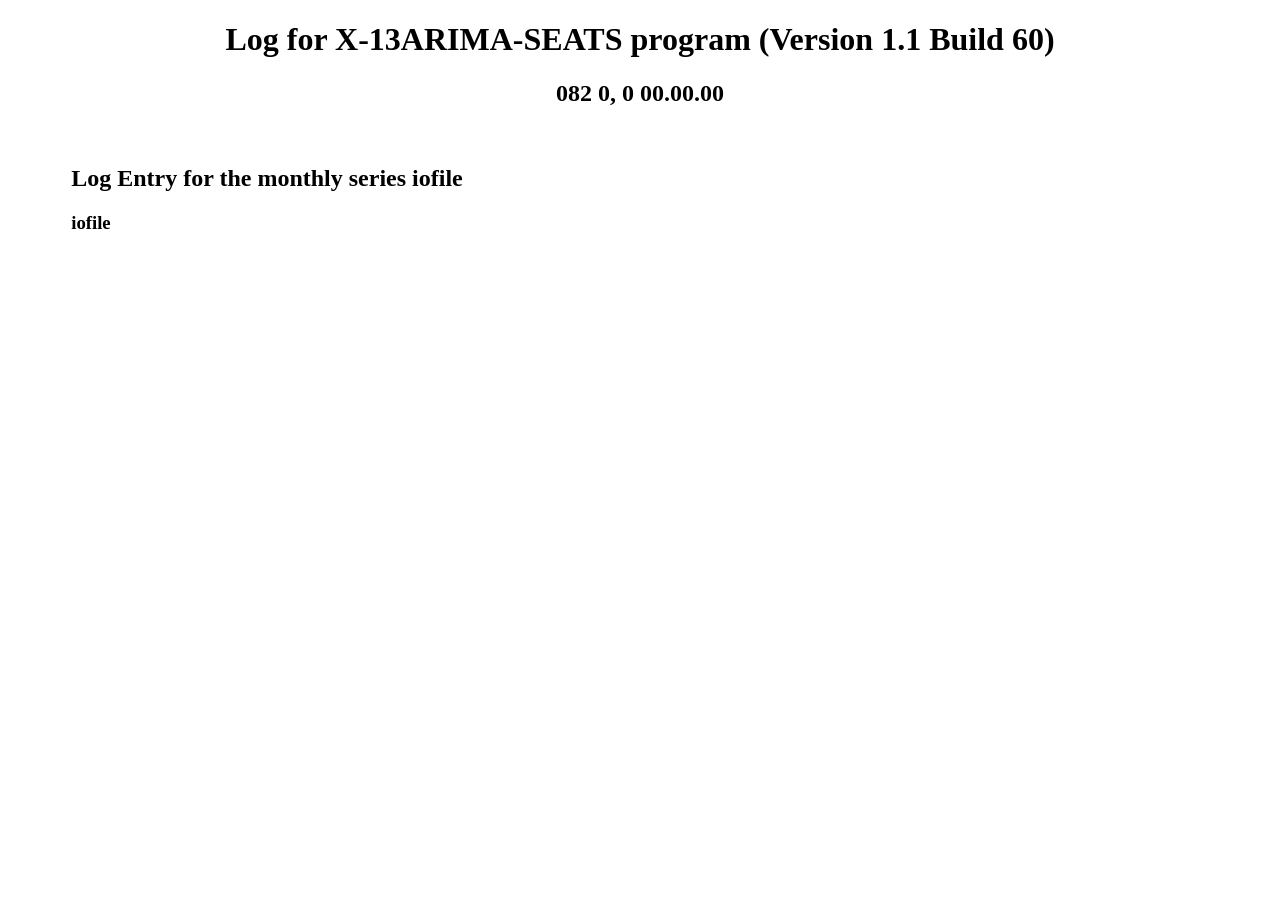
<file: x13spec/Northeast/iofile_log.html>
<!DOCTYPE html PUBLIC "-//W3C//DTD HTML 4.01 Transitional//EN"
   "http://www.w3.org/TR/html4/loose.dtd">
<html lang="en">
<head>
<title>/var/folders/d9/5v776z717cdc1t6_xz7wbch40000gn/T//Rtmprds6LD/x1311e702501a999/iofile_log.html</title>
<meta name="keywords"  content="seasonal adjustment, X-13ARIMA-SEATS, regARIMA modeling">  
<meta name="description"  content="X-13ARIMA-SEATS Log File (/var/folders/d9/5v776z717cdc1t6_xz7wbch40000gn/T//Rtmprds6LD/x1311e702501a999/iofile_log.html)">  
<meta name="generator"  content="X-13ARIMA-SEATS">  
<meta name="author"  content="Time Series Research Staff, CSRM, US Census Bureau">  
<meta http-equiv="Content-Type"  content="text/html; charset=ISO-8859-1">  
<style type="text/css">
  p,ul,h1,h2,h3,h4,h5 {margin-left : 5%; margin-right : 5%;}
  .indent {  margin-left : 7.5%;  margin-right : 7.5%;  }
  .indentnav {  margin-left : 7.5%;  margin-right : 7.5%; font-size: 75%; }
  .bold {   font-weight: bold;   }
  .em {   font-style:italic;   }
  .center { text-align : center; }
  .left {   text-align: left;    }
  .right {   text-align: right;    }
  pre {margin-left : 5%; margin-right : 5%;}
  ul.nob { list-style:none }
  .ub {text-decoration:underline; font-weight: bold; }
  table {
    border-width: thin thin thin thin;
    border-spacing: 0px;
    border-color: black black black black;
    border-collapse: collapse;
    background-color: white;
    font-size: 80%;
  }
  th {
    border-width: thin thin thin thin;
    padding: 3px 3px 3px 3px;
    border-style: inset inset inset inset;
    border-color: gray gray gray gray;
    background-color: #BDBDBD;
  }
  td {
    border-width: thin thin thin thin;
    padding: 3px 3px 3px 3px;
    border-style: inset inset inset inset;
    border-color: gray gray gray gray;
    background-color: white;
    text-align: right;
  }
  table.x11 {
    margin-left : 7.5%;
    margin-right : 7.5%;
    width : 85%;
  }
  td.nowrap {  white-space: nowrap;  }
  td.nowrapcenter {
    white-space: nowrap;
    text-align : center;
  }
  td.head {
    background-color: #BDBDBD;
    text-align : center;
    font-weight: bold;
  }
  td.headleft {
    background-color: #BDBDBD;
    text-align : left;
    font-weight: bold;
  }
  table td:hover,th:hover {
    background:#FFCC99; cursor: crosshair;
    font-weight:bold; font-size:1.5em;
  }
 .w65 {  margin-left : 17.5%;  margin-right : 17.5%;  width : 65%  }
  th.iter {  width : 35%;  text-align: left;  }
 .w90 {  margin-left : 5%;  margin-right : 5%;  width : 90%  }
 .w80 {  margin-left : 10%;  margin-right : 10%;  width : 80%  }
 .w70 {  margin-left : 15%;  margin-right : 15%;  width : 70%  }
 .w60 {  margin-left : 20%;  margin-right : 20%;  width : 60%  }
 .w50 {  margin-left : 25%;  margin-right : 25%;  width : 50%  }
 .w40 {  margin-left : 30%;  margin-right : 30%;  width : 40%  }
 .w30 {  margin-left : 35%;  margin-right : 35%;  width : 30%  }
 .w20 {  margin-left : 40%;  margin-right : 40%;  width : 20%  }
  a.skiplinks {color: #FFFFFF; font-size: xx-small;}
  a.longdesc {
    position : absolute; left : -1010em; 
    width : 900em; font-size : 10%;
  }
  dl#content-footnotes {
    position : absolute; left : -9999px;
  }
  dt {
    clear : both; padding : .5em 0 0 0;
    margin : 0; font-weight : bold; 
    font-size : 10%; 
  }
  dd {
    padding : 0; margin : 0; font-size : 10%; 
  }
</style>
</head>
<body>

<h1 class="center">Log for X-13ARIMA-SEATS program (Version 1.1 Build 60)</h1>

<h2 class="center"> 082  0,    0  00.00.00 </h2>

<p>&nbsp;</p>

<a name="pos00001"></a>

<h2>Log Entry for the monthly series iofile</h2>

<h3>iofile                                                                          </h3>

<p>&nbsp;</p>

<a name="pos00002"></a>
</body>
</html>
</file>
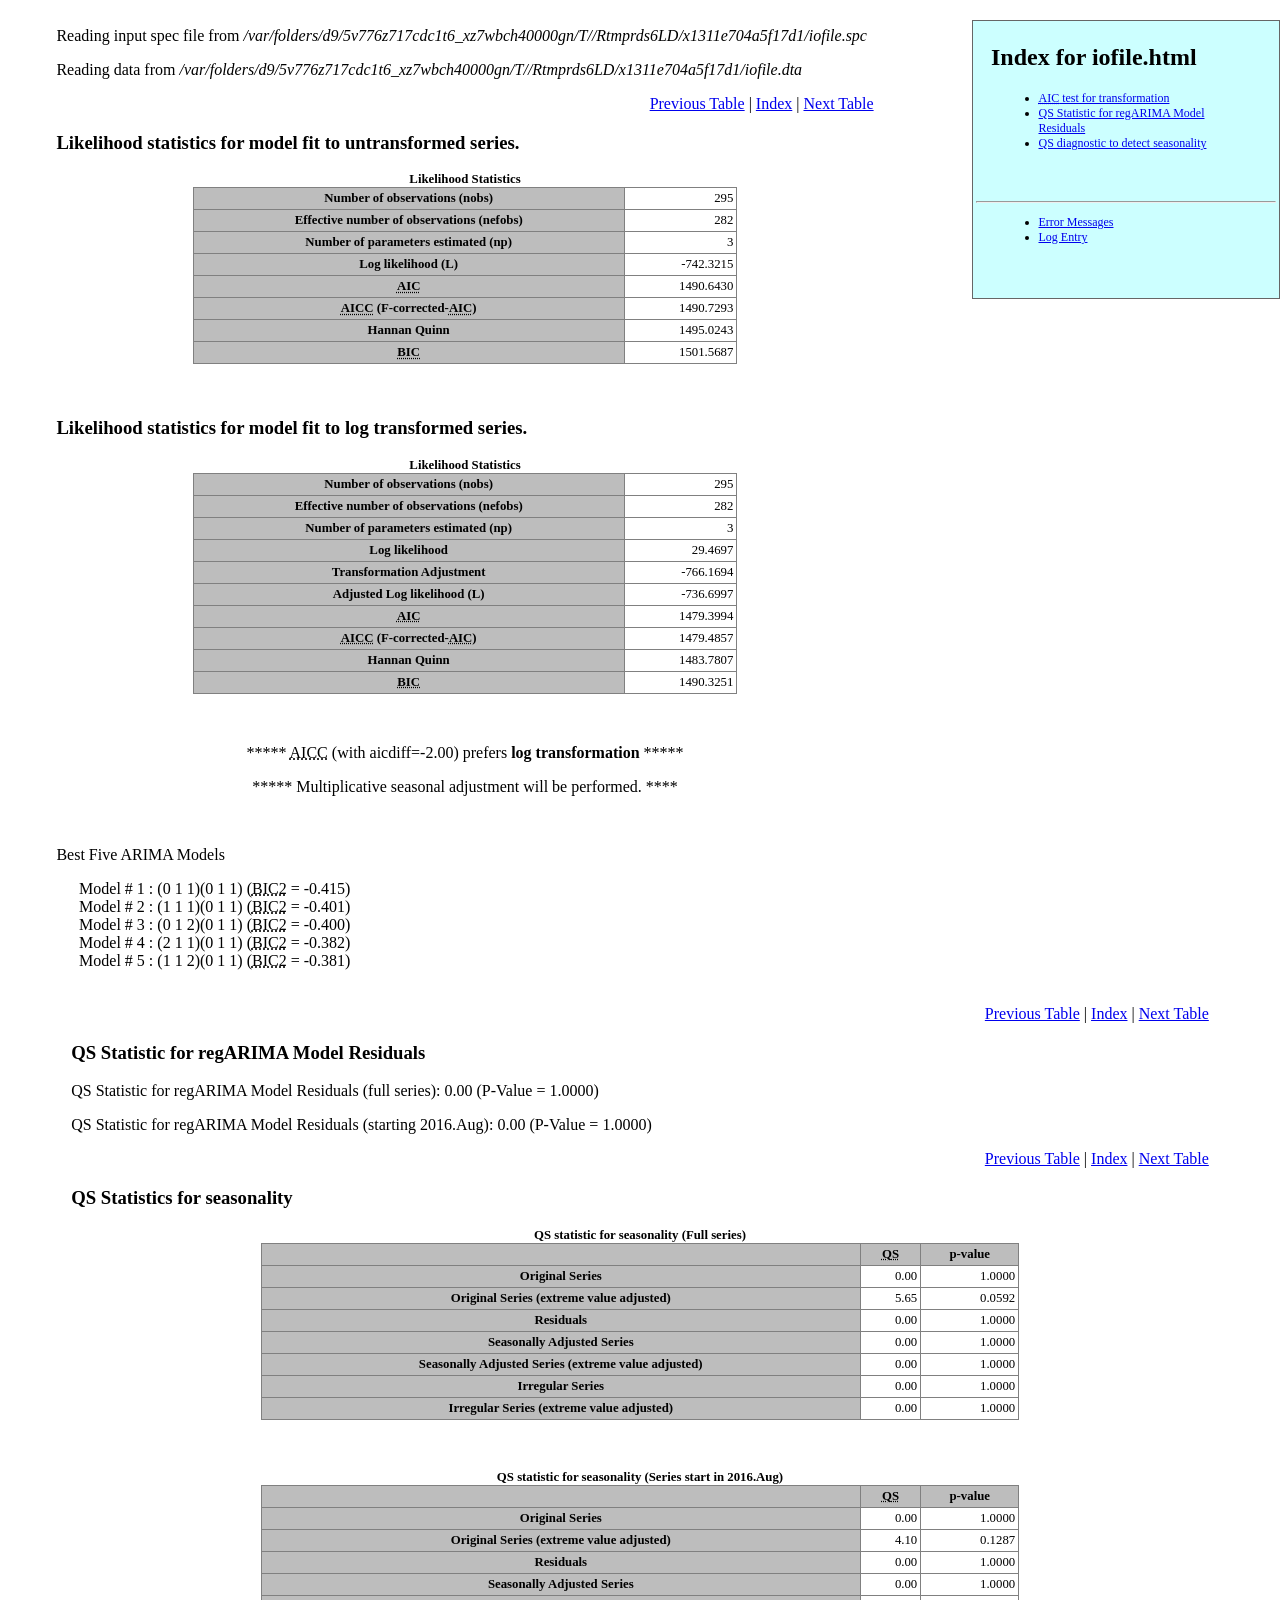
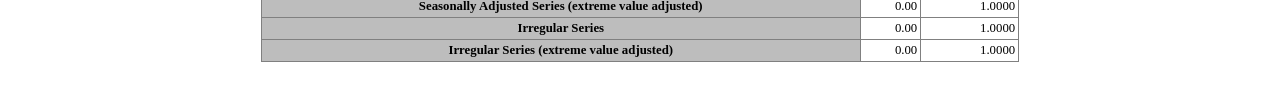
<file: x13spec/South/iofile.html>
<!DOCTYPE html PUBLIC "-//W3C//DTD HTML 4.01 Transitional//EN"
   "http://www.w3.org/TR/html4/loose.dtd">
<html lang="en">
<head>
<title>iofile.html</title>
<meta name="keywords"  content="seasonal adjustment, X-13ARIMA-SEATS, regARIMA modeling">  
<meta name="description"  content="X-13ARIMA-SEATS Output File (iofile.html)">  
<meta name="generator"  content="X-13ARIMA-SEATS">  
<meta name="author"  content="Time Series Research Staff, CSRM, US Census Bureau">  
<meta http-equiv="Content-Type"  content="text/html; charset=ISO-8859-1">  
<style type="text/css">
  #rightnavigation {
   position : absolute;
   top : 0px;
   right : 0;
   width : 300px;
   margin-left : 10px;
   margin-top : 20px;
   color : #000000;
   padding : 3px;
      background-color: #CCFFFF;
   border: 1px solid #666;
  }
  #content{
   top : 0px;
    margin : 0px 350px 0px 0;
    padding : 3px;
    color : #000000;
  }
  p,ul,h1,h2,h3,h4,h5 {margin-left : 5%; margin-right : 5%;}
  .indent {  margin-left : 7.5%;  margin-right : 7.5%;  }
  .indentnav {  margin-left : 7.5%;  margin-right : 7.5%; font-size: 75%; }
  .bold {   font-weight: bold;   }
  .em {   font-style:italic;   }
  .center { text-align : center; }
  .left {   text-align: left;    }
  .right {   text-align: right;    }
  pre {margin-left : 5%; margin-right : 5%;}
  ul.nob { list-style:none }
  .ub {text-decoration:underline; font-weight: bold; }
  table {
    border-width: thin thin thin thin;
    border-spacing: 0px;
    border-color: black black black black;
    border-collapse: collapse;
    background-color: white;
    font-size: 80%;
  }
  th {
    border-width: thin thin thin thin;
    padding: 3px 3px 3px 3px;
    border-style: inset inset inset inset;
    border-color: gray gray gray gray;
    background-color: #BDBDBD;
  }
  td {
    border-width: thin thin thin thin;
    padding: 3px 3px 3px 3px;
    border-style: inset inset inset inset;
    border-color: gray gray gray gray;
    background-color: white;
    text-align: right;
  }
  table.x11 {
    margin-left : 7.5%;
    margin-right : 7.5%;
    width : 85%;
  }
  td.nowrap {  white-space: nowrap;  }
  td.nowrapcenter {
    white-space: nowrap;
    text-align : center;
  }
  td.head {
    background-color: #BDBDBD;
    text-align : center;
    font-weight: bold;
  }
  td.headleft {
    background-color: #BDBDBD;
    text-align : left;
    font-weight: bold;
  }
  table td:hover,th:hover {
    background:#FFCC99; cursor: crosshair;
    font-weight:bold; font-size:1.5em;
  }
 .w65 {  margin-left : 17.5%;  margin-right : 17.5%;  width : 65%  }
  th.iter {  width : 35%;  text-align: left;  }
 .w90 {  margin-left : 5%;  margin-right : 5%;  width : 90%  }
 .w80 {  margin-left : 10%;  margin-right : 10%;  width : 80%  }
 .w70 {  margin-left : 15%;  margin-right : 15%;  width : 70%  }
 .w60 {  margin-left : 20%;  margin-right : 20%;  width : 60%  }
 .w50 {  margin-left : 25%;  margin-right : 25%;  width : 50%  }
 .w40 {  margin-left : 30%;  margin-right : 30%;  width : 40%  }
 .w30 {  margin-left : 35%;  margin-right : 35%;  width : 30%  }
 .w20 {  margin-left : 40%;  margin-right : 40%;  width : 20%  }
  a.skiplinks {color: #FFFFFF; font-size: xx-small;}
  a.longdesc {
    position : absolute; left : -1010em; 
    width : 900em; font-size : 10%;
  }
  dl#content-footnotes {
    position : absolute; left : -9999px;
  }
  dt {
    clear : both; padding : .5em 0 0 0;
    margin : 0; font-weight : bold; 
    font-size : 10%; 
  }
  dd {
    padding : 0; margin : 0; font-size : 10%; 
  }
</style>
</head>
<body>

<div id="content">
  <p>Reading input spec file from <em>/var/folders/d9/5v776z717cdc1t6_xz7wbch40000gn/T//Rtmprds6LD/x1311e704a5f17d1/iofile.spc</em></p>
  <p>Reading data from <em>/var/folders/d9/5v776z717cdc1t6_xz7wbch40000gn/T//Rtmprds6LD/x1311e704a5f17d1/iofile.dta</em></p>

<a name="pos00001"></a>

<p class="right"><a href="#skip00001" title="Skip navagation link" class="skiplinks">&nbsp;</a> 
<a href="#pos00000">Previous Table</a> | <a href="#index00001">Index</a> | <a href="#pos00002">Next Table</a></p>

<a name="skip00001"></a>

<h3> Likelihood statistics for model fit to untransformed series.</h3>
<div id="lkhd001">
<table class="w60"
  summary ="Likelihood Statistics" >
<caption><strong>Likelihood Statistics</strong></caption>
<tr><th scope="row">Number of observations (nobs)</th><td>   295</td></tr>
<tr><th scope="row">Effective number of observations (nefobs)</th><td>   282</td></tr>
<tr><th scope="row">Number of parameters estimated (np)</th><td>     3</td></tr>
<tr><th scope="row"> Log likelihood (L)</th><td>                               -742.3215</td></tr>
<tr><th scope="row"> <abbr title="Akaike information criterion">AIC</abbr></th><td>                               1490.6430  </td></tr>
<tr><th scope="row"> <abbr title="corrected Akaike information criterion">AICC</abbr> (F-corrected-<abbr title="Akaike information criterion">AIC</abbr>)</th><td>                               1490.7293  </td></tr>
<tr><th scope="row"> Hannan Quinn </th><td>                               1495.0243  </td></tr>
<tr><th scope="row"> <abbr title="Bayesian information criterion">BIC</abbr> </th><td>                               1501.5687  </td></tr>
</table></div>

<p>&nbsp;</p>

<h3> Likelihood statistics for model fit to log transformed series.</h3>
<div id="lkhd002">
<table class="w60"
  summary ="Likelihood Statistics" >
<caption><strong>Likelihood Statistics</strong></caption>
<tr><th scope="row">Number of observations (nobs)</th><td>   295</td></tr>
<tr><th scope="row">Effective number of observations (nefobs)</th><td>   282</td></tr>
<tr><th scope="row">Number of parameters estimated (np)</th><td>     3</td></tr>
<tr><th scope="row"> Log likelihood</th><td>                                 29.4697</td></tr>
<tr><th scope="row"> Transformation Adjustment</th><td>                               -766.1694</td></tr>
<tr><th scope="row"> Adjusted Log likelihood (L)</th><td>                               -736.6997</td></tr>
<tr><th scope="row"> <abbr title="Akaike information criterion">AIC</abbr></th><td>                               1479.3994  </td></tr>
<tr><th scope="row"> <abbr title="corrected Akaike information criterion">AICC</abbr> (F-corrected-<abbr title="Akaike information criterion">AIC</abbr>)</th><td>                               1479.4857  </td></tr>
<tr><th scope="row"> Hannan Quinn </th><td>                               1483.7807  </td></tr>
<tr><th scope="row"> <abbr title="Bayesian information criterion">BIC</abbr> </th><td>                               1490.3251  </td></tr>
</table></div>

<p>&nbsp;</p>

<p class="center">***** <abbr title="corrected Akaike information criterion">AICC</abbr>
 (with aicdiff=-2.00) prefers <strong>log transformation</strong> *****</p>


<p class="center">***** Multiplicative seasonal adjustment will be performed. ****</p>

<p>&nbsp;</p>

<p>Best Five ARIMA Models</p>

<p class="indent">
     Model #  1 : (0 1 1)(0 1 1) (<abbr title="Bayesian information criterion 2">BIC2</abbr> =     -0.415) <br> 
     Model #  2 : (1 1 1)(0 1 1) (<abbr title="Bayesian information criterion 2">BIC2</abbr> =     -0.401) <br> 
     Model #  3 : (0 1 2)(0 1 1) (<abbr title="Bayesian information criterion 2">BIC2</abbr> =     -0.400) <br> 
     Model #  4 : (2 1 1)(0 1 1) (<abbr title="Bayesian information criterion 2">BIC2</abbr> =     -0.382) <br> 
     Model #  5 : (1 1 2)(0 1 1) (<abbr title="Bayesian information criterion 2">BIC2</abbr> =     -0.381) <br> 
</table></div>
</table></div>

<a name="pos00002"></a>

<p class="right"><a href="#skip00002" title="Skip navagation link" class="skiplinks">&nbsp;</a> 
<a href="#pos00001">Previous Table</a> | <a href="#index00002">Index</a> | <a href="#pos00003">Next Table</a></p>

<a name="skip00002"></a>

<h3>QS Statistic for regARIMA Model Residuals</h3>

 <p>QS Statistic for regARIMA Model Residuals (full series):              0.00  (P-Value =     1.0000)</p>

 <p>QS Statistic for regARIMA Model Residuals (starting 2016.Aug):              0.00  (P-Value =     1.0000)</p>

<a name="pos00003"></a>

<p class="right"><a href="#skip00003" title="Skip navagation link" class="skiplinks">&nbsp;</a> 
<a href="#pos00002">Previous Table</a> | <a href="#index00003">Index</a> | <a href="#pos00004">Next Table</a></p>

<a name="skip00003"></a>

<h3>QS Statistics for seasonality</h3>
<div id="qs001">
<table class="w60"
  summary ="QS Statistics for seasonality (Full series)" >
<caption><strong>QS statistic for seasonality (Full series)</strong></caption>
<tr>

<td class="head">&nbsp;</td>
<th scope="col"><abbr title="QS seasonality diagnostic">QS</abbr></th>
<th scope="col">p-value</th>
</tr>
<tr><th scope="row">Original Series</th><td>            0.00</td><td>    1.0000</td></tr>
<tr><th scope="row">Original Series (extreme value adjusted)</th><td>            5.65</td><td>    0.0592</td></tr>
<tr><th scope="row">Residuals</th><td>            0.00</td><td>    1.0000</td></tr>
<tr><th scope="row">Seasonally Adjusted Series</th><td>            0.00</td><td>    1.0000</td></tr>
<tr><th scope="row">Seasonally Adjusted Series (extreme value adjusted)</th><td>            0.00</td><td>    1.0000</td></tr>
<tr><th scope="row">Irregular Series</th><td>            0.00</td><td>    1.0000</td></tr>
<tr><th scope="row">Irregular Series (extreme value adjusted)</th><td>            0.00</td><td>    1.0000</td></tr>
</table>

<p>&nbsp;</p>
<div id="qs002">
<table class="w60"
  summary ="QS Statistics for seasonality (Series start in 2016.Aug)" >
<caption><strong>QS statistic for seasonality (Series start in 2016.Aug)</strong></caption>
<tr>

<td class="head">&nbsp;</td>
<th scope="col"><abbr title="QS seasonality diagnostic">QS</abbr></th>
<th scope="col">p-value</th>
</tr>
<tr><th scope="row">Original Series</th><td>            0.00</td><td>    1.0000</td></tr>
<tr><th scope="row">Original Series (extreme value adjusted)</th><td>            4.10</td><td>    0.1287</td></tr>
<tr><th scope="row">Residuals</th><td>            0.00</td><td>    1.0000</td></tr>
<tr><th scope="row">Seasonally Adjusted Series</th><td>            0.00</td><td>    1.0000</td></tr>
<tr><th scope="row">Seasonally Adjusted Series (extreme value adjusted)</th><td>            0.00</td><td>    1.0000</td></tr>
<tr><th scope="row">Irregular Series</th><td>            0.00</td><td>    1.0000</td></tr>
<tr><th scope="row">Irregular Series (extreme value adjusted)</th><td>            0.00</td><td>    1.0000</td></tr>
</table>

<p>&nbsp;</p>

<a name="pos00004"></a>
</div>

<div id="rightnavigation">

<a name="index"></a>

<h2>Index for iofile.html</h2>
<ul class="indentnav">
<li><a name="index00001" href="#pos00001"><abbr title="Akaike information criterion">AIC</abbr> test for transformation</a></li>
<li><a name="index00002" href="#pos00002">QS Statistic for regARIMA Model Residuals</a></li>
<li><a name="index00003" href="#pos00003">QS diagnostic to detect seasonality</a></li>
</ul>

<p>&nbsp;</p>
 <hr> 
<ul class="indentnav">
<li> <a href="iofile_err.html"> Error Messages </a> </li>
<li> <a href="/var/folders/d9/5v776z717cdc1t6_xz7wbch40000gn/T//Rtmprds6LD/x1311e704a5f17d1/iofile_log.html#pos00001"> Log Entry </a> </li>
</ul>

<p>&nbsp;</p>
</div>
</body>
</html>
</file>
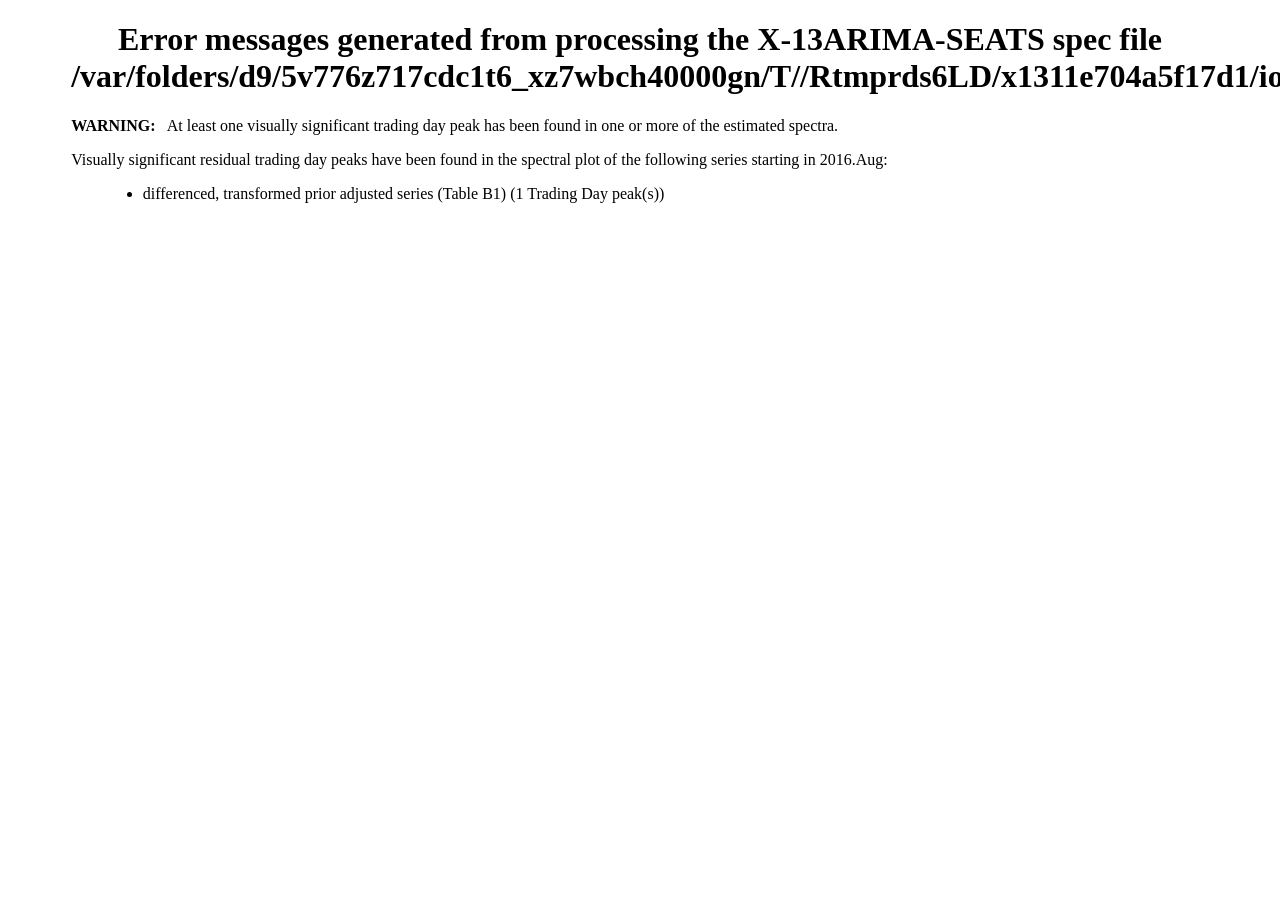
<file: x13spec/South/iofile_err.html>
<!DOCTYPE html PUBLIC "-//W3C//DTD HTML 4.01 Transitional//EN"
   "http://www.w3.org/TR/html4/loose.dtd">
<html lang="en">
<head>
<title>iofile_err.html</title>
<meta name="keywords"  content="seasonal adjustment, X-13ARIMA-SEATS, regARIMA modeling">  
<meta name="description"  content="X-13ARIMA-SEATS Error File (/var/folders/d9/5v776z717cdc1t6_xz7wbch40000gn/T//Rtmprds6LD/x1311e704a5f17d1/iofile_err.html)">  
<meta name="generator"  content="X-13ARIMA-SEATS">  
<meta name="author"  content="Time Series Research Staff, CSRM, US Census Bureau">  
<meta http-equiv="Content-Type"  content="text/html; charset=ISO-8859-1">  
<style type="text/css">
  p,ul,h1,h2,h3,h4,h5 {margin-left : 5%; margin-right : 5%;}
  .indent {  margin-left : 7.5%;  margin-right : 7.5%;  }
  .indentnav {  margin-left : 7.5%;  margin-right : 7.5%; font-size: 75%; }
  .bold {   font-weight: bold;   }
  .em {   font-style:italic;   }
  .center { text-align : center; }
  .left {   text-align: left;    }
  .right {   text-align: right;    }
  pre {margin-left : 5%; margin-right : 5%;}
  ul.nob { list-style:none }
  .ub {text-decoration:underline; font-weight: bold; }
  table {
    border-width: thin thin thin thin;
    border-spacing: 0px;
    border-color: black black black black;
    border-collapse: collapse;
    background-color: white;
    font-size: 80%;
  }
  th {
    border-width: thin thin thin thin;
    padding: 3px 3px 3px 3px;
    border-style: inset inset inset inset;
    border-color: gray gray gray gray;
    background-color: #BDBDBD;
  }
  td {
    border-width: thin thin thin thin;
    padding: 3px 3px 3px 3px;
    border-style: inset inset inset inset;
    border-color: gray gray gray gray;
    background-color: white;
    text-align: right;
  }
  table.x11 {
    margin-left : 7.5%;
    margin-right : 7.5%;
    width : 85%;
  }
  td.nowrap {  white-space: nowrap;  }
  td.nowrapcenter {
    white-space: nowrap;
    text-align : center;
  }
  td.head {
    background-color: #BDBDBD;
    text-align : center;
    font-weight: bold;
  }
  td.headleft {
    background-color: #BDBDBD;
    text-align : left;
    font-weight: bold;
  }
  table td:hover,th:hover {
    background:#FFCC99; cursor: crosshair;
    font-weight:bold; font-size:1.5em;
  }
 .w65 {  margin-left : 17.5%;  margin-right : 17.5%;  width : 65%  }
  a.skiplinks {color: #FFFFFF; font-size: xx-small;}
  a.longdesc {
    position : absolute; left : -1010em; 
    width : 900em; font-size : 10%;
  }
  dl#content-footnotes {
    position : absolute; left : -9999px;
  }
  dt {
    clear : both; padding : .5em 0 0 0;
    margin : 0; font-weight : bold; 
    font-size : 10%; 
  }
  dd {
    padding : 0; margin : 0; font-size : 10%; 
  }
</style>
</head>
<body>

<h1 class="center">Error messages generated from processing the X-13ARIMA-SEATS spec file  <br> /var/folders/d9/5v776z717cdc1t6_xz7wbch40000gn/T//Rtmprds6LD/x1311e704a5f17d1/iofile.spc:</h1>
</p>
  <p><strong>WARNING:</strong> &nbsp; At least one visually significant trading day peak has been
           found in one or more of the estimated spectra.
  </p>

<p>Visually significant residual trading day peaks have been
  found in the spectral plot of the following series starting in 2016.Aug:</p>

<ul class="indent">
<li>differenced, transformed prior adjusted series (Table B1) (1 Trading Day peak(s))</li>
</ul>
</body>
</html>
</file>
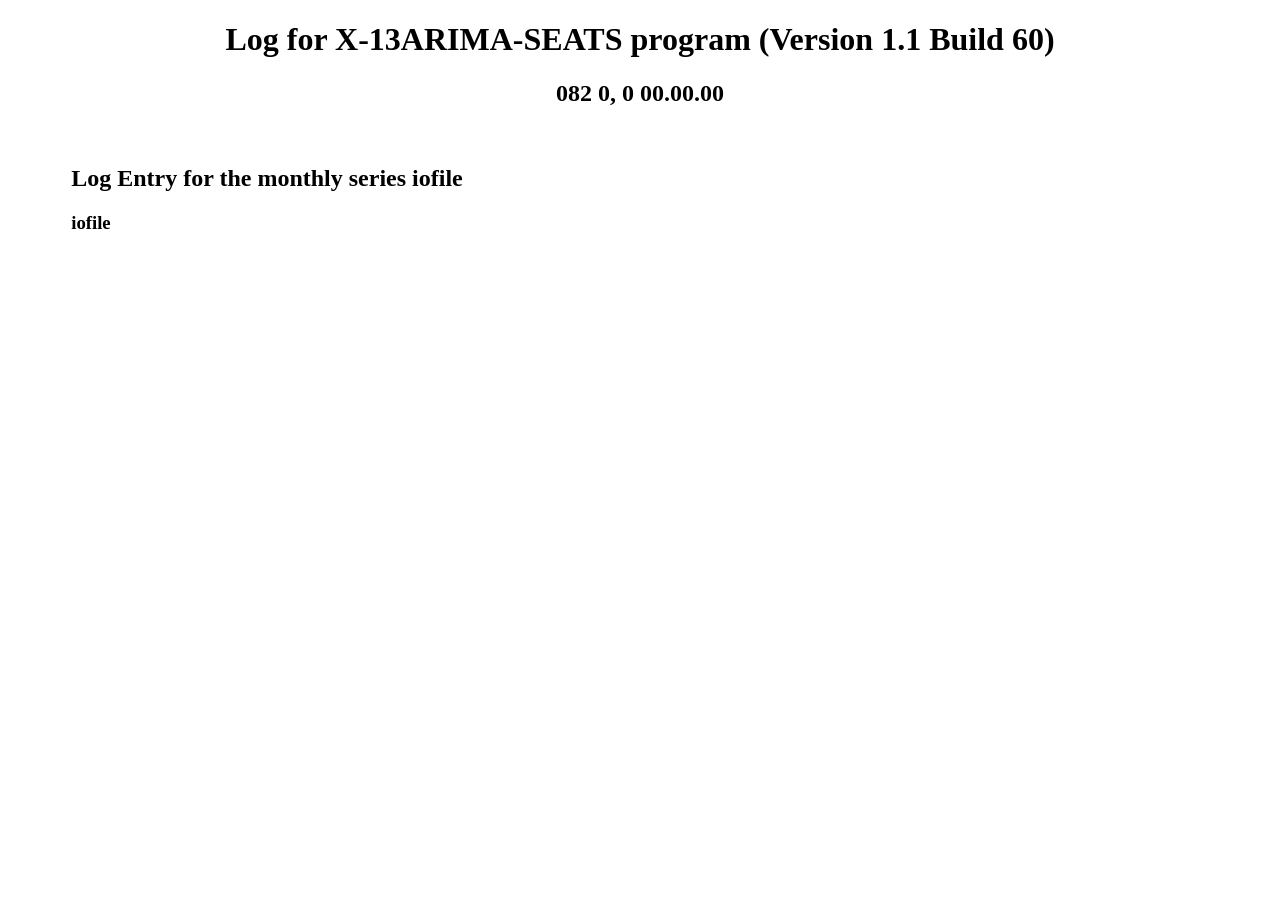
<file: x13spec/South/iofile_log.html>
<!DOCTYPE html PUBLIC "-//W3C//DTD HTML 4.01 Transitional//EN"
   "http://www.w3.org/TR/html4/loose.dtd">
<html lang="en">
<head>
<title>/var/folders/d9/5v776z717cdc1t6_xz7wbch40000gn/T//Rtmprds6LD/x1311e704a5f17d1/iofile_log.html</title>
<meta name="keywords"  content="seasonal adjustment, X-13ARIMA-SEATS, regARIMA modeling">  
<meta name="description"  content="X-13ARIMA-SEATS Log File (/var/folders/d9/5v776z717cdc1t6_xz7wbch40000gn/T//Rtmprds6LD/x1311e704a5f17d1/iofile_log.html)">  
<meta name="generator"  content="X-13ARIMA-SEATS">  
<meta name="author"  content="Time Series Research Staff, CSRM, US Census Bureau">  
<meta http-equiv="Content-Type"  content="text/html; charset=ISO-8859-1">  
<style type="text/css">
  p,ul,h1,h2,h3,h4,h5 {margin-left : 5%; margin-right : 5%;}
  .indent {  margin-left : 7.5%;  margin-right : 7.5%;  }
  .indentnav {  margin-left : 7.5%;  margin-right : 7.5%; font-size: 75%; }
  .bold {   font-weight: bold;   }
  .em {   font-style:italic;   }
  .center { text-align : center; }
  .left {   text-align: left;    }
  .right {   text-align: right;    }
  pre {margin-left : 5%; margin-right : 5%;}
  ul.nob { list-style:none }
  .ub {text-decoration:underline; font-weight: bold; }
  table {
    border-width: thin thin thin thin;
    border-spacing: 0px;
    border-color: black black black black;
    border-collapse: collapse;
    background-color: white;
    font-size: 80%;
  }
  th {
    border-width: thin thin thin thin;
    padding: 3px 3px 3px 3px;
    border-style: inset inset inset inset;
    border-color: gray gray gray gray;
    background-color: #BDBDBD;
  }
  td {
    border-width: thin thin thin thin;
    padding: 3px 3px 3px 3px;
    border-style: inset inset inset inset;
    border-color: gray gray gray gray;
    background-color: white;
    text-align: right;
  }
  table.x11 {
    margin-left : 7.5%;
    margin-right : 7.5%;
    width : 85%;
  }
  td.nowrap {  white-space: nowrap;  }
  td.nowrapcenter {
    white-space: nowrap;
    text-align : center;
  }
  td.head {
    background-color: #BDBDBD;
    text-align : center;
    font-weight: bold;
  }
  td.headleft {
    background-color: #BDBDBD;
    text-align : left;
    font-weight: bold;
  }
  table td:hover,th:hover {
    background:#FFCC99; cursor: crosshair;
    font-weight:bold; font-size:1.5em;
  }
 .w65 {  margin-left : 17.5%;  margin-right : 17.5%;  width : 65%  }
  th.iter {  width : 35%;  text-align: left;  }
 .w90 {  margin-left : 5%;  margin-right : 5%;  width : 90%  }
 .w80 {  margin-left : 10%;  margin-right : 10%;  width : 80%  }
 .w70 {  margin-left : 15%;  margin-right : 15%;  width : 70%  }
 .w60 {  margin-left : 20%;  margin-right : 20%;  width : 60%  }
 .w50 {  margin-left : 25%;  margin-right : 25%;  width : 50%  }
 .w40 {  margin-left : 30%;  margin-right : 30%;  width : 40%  }
 .w30 {  margin-left : 35%;  margin-right : 35%;  width : 30%  }
 .w20 {  margin-left : 40%;  margin-right : 40%;  width : 20%  }
  a.skiplinks {color: #FFFFFF; font-size: xx-small;}
  a.longdesc {
    position : absolute; left : -1010em; 
    width : 900em; font-size : 10%;
  }
  dl#content-footnotes {
    position : absolute; left : -9999px;
  }
  dt {
    clear : both; padding : .5em 0 0 0;
    margin : 0; font-weight : bold; 
    font-size : 10%; 
  }
  dd {
    padding : 0; margin : 0; font-size : 10%; 
  }
</style>
</head>
<body>

<h1 class="center">Log for X-13ARIMA-SEATS program (Version 1.1 Build 60)</h1>

<h2 class="center"> 082  0,    0  00.00.00 </h2>

<p>&nbsp;</p>

<a name="pos00001"></a>

<h2>Log Entry for the monthly series iofile</h2>

<h3>iofile                                                                          </h3>

<p>&nbsp;</p>

<a name="pos00002"></a>
</body>
</html>
</file>
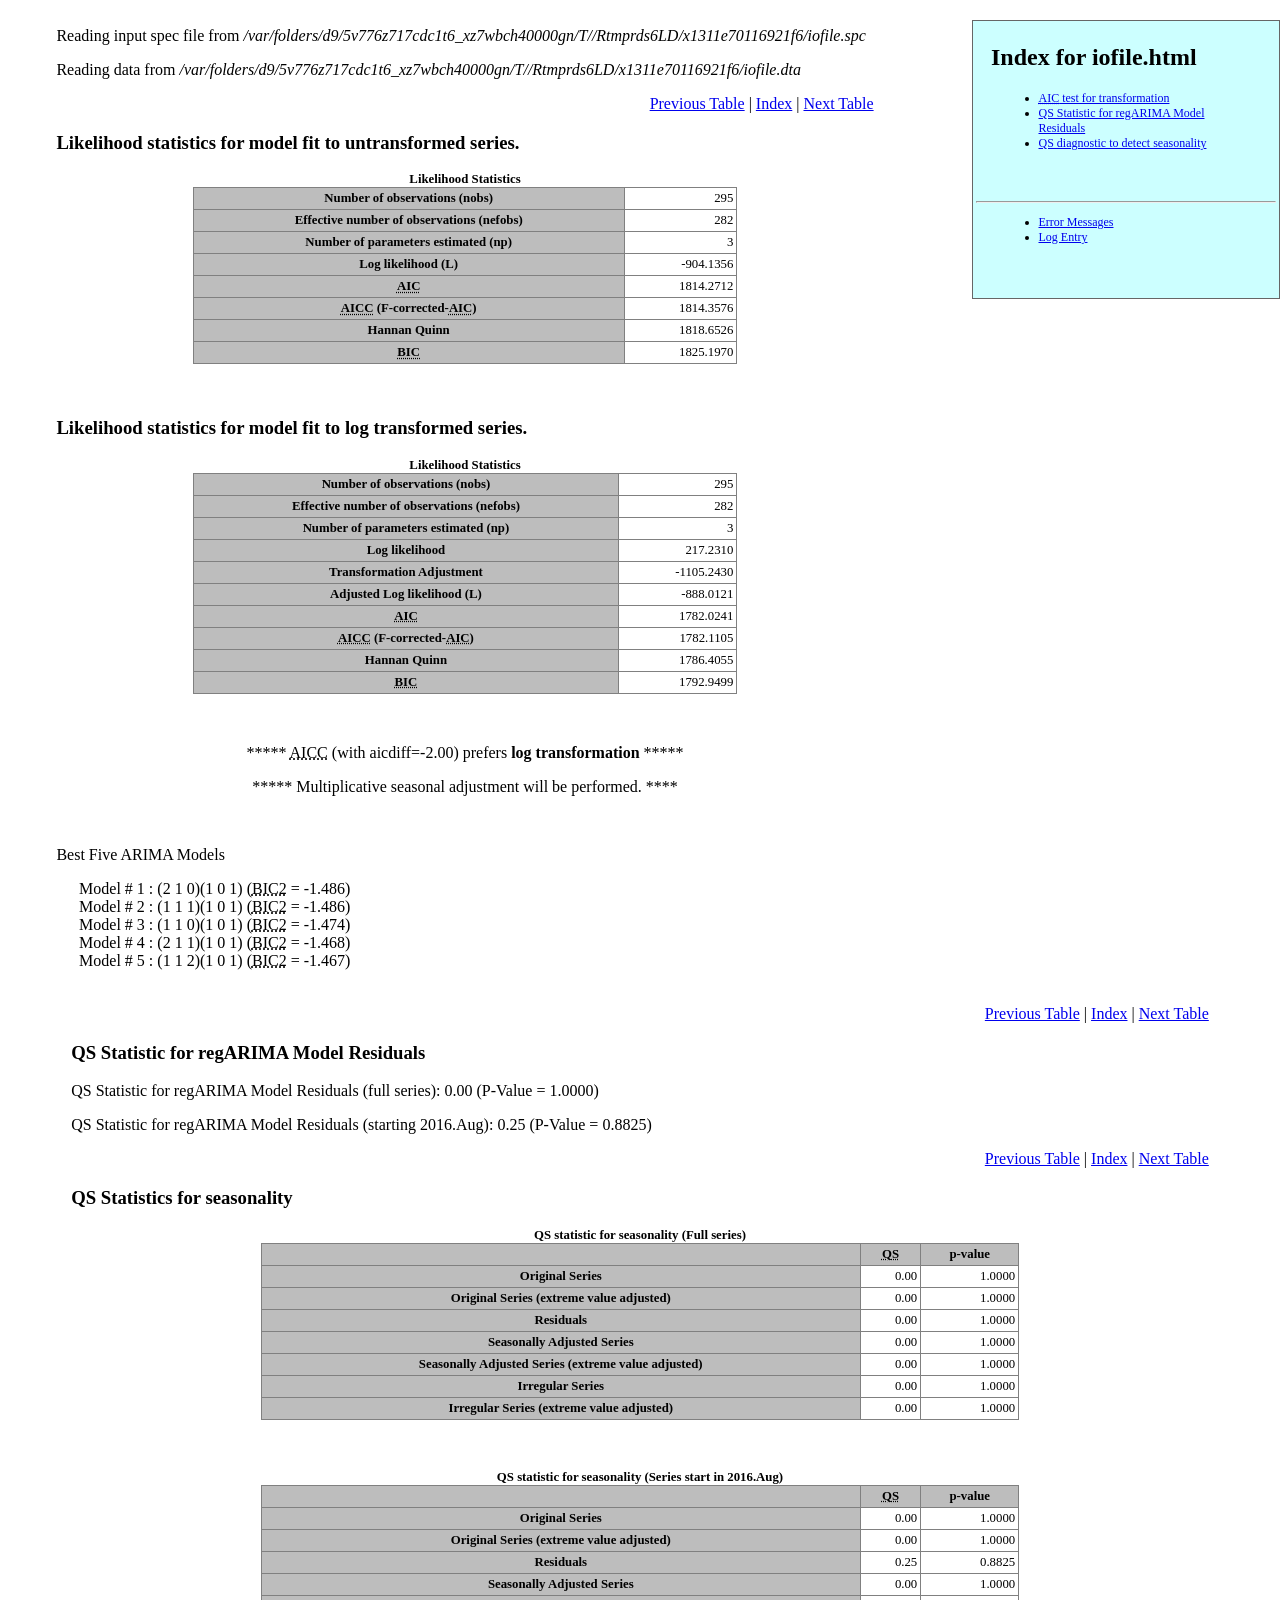
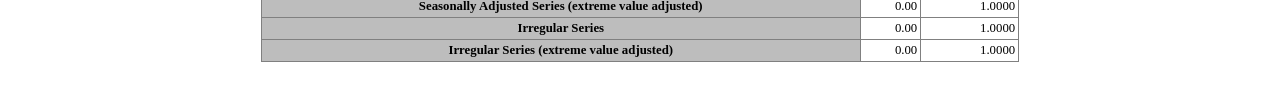
<file: x13spec/West/iofile.html>
<!DOCTYPE html PUBLIC "-//W3C//DTD HTML 4.01 Transitional//EN"
   "http://www.w3.org/TR/html4/loose.dtd">
<html lang="en">
<head>
<title>iofile.html</title>
<meta name="keywords"  content="seasonal adjustment, X-13ARIMA-SEATS, regARIMA modeling">  
<meta name="description"  content="X-13ARIMA-SEATS Output File (iofile.html)">  
<meta name="generator"  content="X-13ARIMA-SEATS">  
<meta name="author"  content="Time Series Research Staff, CSRM, US Census Bureau">  
<meta http-equiv="Content-Type"  content="text/html; charset=ISO-8859-1">  
<style type="text/css">
  #rightnavigation {
   position : absolute;
   top : 0px;
   right : 0;
   width : 300px;
   margin-left : 10px;
   margin-top : 20px;
   color : #000000;
   padding : 3px;
      background-color: #CCFFFF;
   border: 1px solid #666;
  }
  #content{
   top : 0px;
    margin : 0px 350px 0px 0;
    padding : 3px;
    color : #000000;
  }
  p,ul,h1,h2,h3,h4,h5 {margin-left : 5%; margin-right : 5%;}
  .indent {  margin-left : 7.5%;  margin-right : 7.5%;  }
  .indentnav {  margin-left : 7.5%;  margin-right : 7.5%; font-size: 75%; }
  .bold {   font-weight: bold;   }
  .em {   font-style:italic;   }
  .center { text-align : center; }
  .left {   text-align: left;    }
  .right {   text-align: right;    }
  pre {margin-left : 5%; margin-right : 5%;}
  ul.nob { list-style:none }
  .ub {text-decoration:underline; font-weight: bold; }
  table {
    border-width: thin thin thin thin;
    border-spacing: 0px;
    border-color: black black black black;
    border-collapse: collapse;
    background-color: white;
    font-size: 80%;
  }
  th {
    border-width: thin thin thin thin;
    padding: 3px 3px 3px 3px;
    border-style: inset inset inset inset;
    border-color: gray gray gray gray;
    background-color: #BDBDBD;
  }
  td {
    border-width: thin thin thin thin;
    padding: 3px 3px 3px 3px;
    border-style: inset inset inset inset;
    border-color: gray gray gray gray;
    background-color: white;
    text-align: right;
  }
  table.x11 {
    margin-left : 7.5%;
    margin-right : 7.5%;
    width : 85%;
  }
  td.nowrap {  white-space: nowrap;  }
  td.nowrapcenter {
    white-space: nowrap;
    text-align : center;
  }
  td.head {
    background-color: #BDBDBD;
    text-align : center;
    font-weight: bold;
  }
  td.headleft {
    background-color: #BDBDBD;
    text-align : left;
    font-weight: bold;
  }
  table td:hover,th:hover {
    background:#FFCC99; cursor: crosshair;
    font-weight:bold; font-size:1.5em;
  }
 .w65 {  margin-left : 17.5%;  margin-right : 17.5%;  width : 65%  }
  th.iter {  width : 35%;  text-align: left;  }
 .w90 {  margin-left : 5%;  margin-right : 5%;  width : 90%  }
 .w80 {  margin-left : 10%;  margin-right : 10%;  width : 80%  }
 .w70 {  margin-left : 15%;  margin-right : 15%;  width : 70%  }
 .w60 {  margin-left : 20%;  margin-right : 20%;  width : 60%  }
 .w50 {  margin-left : 25%;  margin-right : 25%;  width : 50%  }
 .w40 {  margin-left : 30%;  margin-right : 30%;  width : 40%  }
 .w30 {  margin-left : 35%;  margin-right : 35%;  width : 30%  }
 .w20 {  margin-left : 40%;  margin-right : 40%;  width : 20%  }
  a.skiplinks {color: #FFFFFF; font-size: xx-small;}
  a.longdesc {
    position : absolute; left : -1010em; 
    width : 900em; font-size : 10%;
  }
  dl#content-footnotes {
    position : absolute; left : -9999px;
  }
  dt {
    clear : both; padding : .5em 0 0 0;
    margin : 0; font-weight : bold; 
    font-size : 10%; 
  }
  dd {
    padding : 0; margin : 0; font-size : 10%; 
  }
</style>
</head>
<body>

<div id="content">
  <p>Reading input spec file from <em>/var/folders/d9/5v776z717cdc1t6_xz7wbch40000gn/T//Rtmprds6LD/x1311e70116921f6/iofile.spc</em></p>
  <p>Reading data from <em>/var/folders/d9/5v776z717cdc1t6_xz7wbch40000gn/T//Rtmprds6LD/x1311e70116921f6/iofile.dta</em></p>

<a name="pos00001"></a>

<p class="right"><a href="#skip00001" title="Skip navagation link" class="skiplinks">&nbsp;</a> 
<a href="#pos00000">Previous Table</a> | <a href="#index00001">Index</a> | <a href="#pos00002">Next Table</a></p>

<a name="skip00001"></a>

<h3> Likelihood statistics for model fit to untransformed series.</h3>
<div id="lkhd001">
<table class="w60"
  summary ="Likelihood Statistics" >
<caption><strong>Likelihood Statistics</strong></caption>
<tr><th scope="row">Number of observations (nobs)</th><td>   295</td></tr>
<tr><th scope="row">Effective number of observations (nefobs)</th><td>   282</td></tr>
<tr><th scope="row">Number of parameters estimated (np)</th><td>     3</td></tr>
<tr><th scope="row"> Log likelihood (L)</th><td>                               -904.1356</td></tr>
<tr><th scope="row"> <abbr title="Akaike information criterion">AIC</abbr></th><td>                               1814.2712  </td></tr>
<tr><th scope="row"> <abbr title="corrected Akaike information criterion">AICC</abbr> (F-corrected-<abbr title="Akaike information criterion">AIC</abbr>)</th><td>                               1814.3576  </td></tr>
<tr><th scope="row"> Hannan Quinn </th><td>                               1818.6526  </td></tr>
<tr><th scope="row"> <abbr title="Bayesian information criterion">BIC</abbr> </th><td>                               1825.1970  </td></tr>
</table></div>

<p>&nbsp;</p>

<h3> Likelihood statistics for model fit to log transformed series.</h3>
<div id="lkhd002">
<table class="w60"
  summary ="Likelihood Statistics" >
<caption><strong>Likelihood Statistics</strong></caption>
<tr><th scope="row">Number of observations (nobs)</th><td>   295</td></tr>
<tr><th scope="row">Effective number of observations (nefobs)</th><td>   282</td></tr>
<tr><th scope="row">Number of parameters estimated (np)</th><td>     3</td></tr>
<tr><th scope="row"> Log likelihood</th><td>                                217.2310</td></tr>
<tr><th scope="row"> Transformation Adjustment</th><td>                              -1105.2430</td></tr>
<tr><th scope="row"> Adjusted Log likelihood (L)</th><td>                               -888.0121</td></tr>
<tr><th scope="row"> <abbr title="Akaike information criterion">AIC</abbr></th><td>                               1782.0241  </td></tr>
<tr><th scope="row"> <abbr title="corrected Akaike information criterion">AICC</abbr> (F-corrected-<abbr title="Akaike information criterion">AIC</abbr>)</th><td>                               1782.1105  </td></tr>
<tr><th scope="row"> Hannan Quinn </th><td>                               1786.4055  </td></tr>
<tr><th scope="row"> <abbr title="Bayesian information criterion">BIC</abbr> </th><td>                               1792.9499  </td></tr>
</table></div>

<p>&nbsp;</p>

<p class="center">***** <abbr title="corrected Akaike information criterion">AICC</abbr>
 (with aicdiff=-2.00) prefers <strong>log transformation</strong> *****</p>


<p class="center">***** Multiplicative seasonal adjustment will be performed. ****</p>

<p>&nbsp;</p>

<p>Best Five ARIMA Models</p>

<p class="indent">
     Model #  1 : (2 1 0)(1 0 1) (<abbr title="Bayesian information criterion 2">BIC2</abbr> =     -1.486) <br> 
     Model #  2 : (1 1 1)(1 0 1) (<abbr title="Bayesian information criterion 2">BIC2</abbr> =     -1.486) <br> 
     Model #  3 : (1 1 0)(1 0 1) (<abbr title="Bayesian information criterion 2">BIC2</abbr> =     -1.474) <br> 
     Model #  4 : (2 1 1)(1 0 1) (<abbr title="Bayesian information criterion 2">BIC2</abbr> =     -1.468) <br> 
     Model #  5 : (1 1 2)(1 0 1) (<abbr title="Bayesian information criterion 2">BIC2</abbr> =     -1.467) <br> 
</table></div>
</table></div>

<a name="pos00002"></a>

<p class="right"><a href="#skip00002" title="Skip navagation link" class="skiplinks">&nbsp;</a> 
<a href="#pos00001">Previous Table</a> | <a href="#index00002">Index</a> | <a href="#pos00003">Next Table</a></p>

<a name="skip00002"></a>

<h3>QS Statistic for regARIMA Model Residuals</h3>

 <p>QS Statistic for regARIMA Model Residuals (full series):              0.00  (P-Value =     1.0000)</p>

 <p>QS Statistic for regARIMA Model Residuals (starting 2016.Aug):              0.25  (P-Value =     0.8825)</p>

<a name="pos00003"></a>

<p class="right"><a href="#skip00003" title="Skip navagation link" class="skiplinks">&nbsp;</a> 
<a href="#pos00002">Previous Table</a> | <a href="#index00003">Index</a> | <a href="#pos00004">Next Table</a></p>

<a name="skip00003"></a>

<h3>QS Statistics for seasonality</h3>
<div id="qs001">
<table class="w60"
  summary ="QS Statistics for seasonality (Full series)" >
<caption><strong>QS statistic for seasonality (Full series)</strong></caption>
<tr>

<td class="head">&nbsp;</td>
<th scope="col"><abbr title="QS seasonality diagnostic">QS</abbr></th>
<th scope="col">p-value</th>
</tr>
<tr><th scope="row">Original Series</th><td>            0.00</td><td>    1.0000</td></tr>
<tr><th scope="row">Original Series (extreme value adjusted)</th><td>            0.00</td><td>    1.0000</td></tr>
<tr><th scope="row">Residuals</th><td>            0.00</td><td>    1.0000</td></tr>
<tr><th scope="row">Seasonally Adjusted Series</th><td>            0.00</td><td>    1.0000</td></tr>
<tr><th scope="row">Seasonally Adjusted Series (extreme value adjusted)</th><td>            0.00</td><td>    1.0000</td></tr>
<tr><th scope="row">Irregular Series</th><td>            0.00</td><td>    1.0000</td></tr>
<tr><th scope="row">Irregular Series (extreme value adjusted)</th><td>            0.00</td><td>    1.0000</td></tr>
</table>

<p>&nbsp;</p>
<div id="qs002">
<table class="w60"
  summary ="QS Statistics for seasonality (Series start in 2016.Aug)" >
<caption><strong>QS statistic for seasonality (Series start in 2016.Aug)</strong></caption>
<tr>

<td class="head">&nbsp;</td>
<th scope="col"><abbr title="QS seasonality diagnostic">QS</abbr></th>
<th scope="col">p-value</th>
</tr>
<tr><th scope="row">Original Series</th><td>            0.00</td><td>    1.0000</td></tr>
<tr><th scope="row">Original Series (extreme value adjusted)</th><td>            0.00</td><td>    1.0000</td></tr>
<tr><th scope="row">Residuals</th><td>            0.25</td><td>    0.8825</td></tr>
<tr><th scope="row">Seasonally Adjusted Series</th><td>            0.00</td><td>    1.0000</td></tr>
<tr><th scope="row">Seasonally Adjusted Series (extreme value adjusted)</th><td>            0.00</td><td>    1.0000</td></tr>
<tr><th scope="row">Irregular Series</th><td>            0.00</td><td>    1.0000</td></tr>
<tr><th scope="row">Irregular Series (extreme value adjusted)</th><td>            0.00</td><td>    1.0000</td></tr>
</table>

<p>&nbsp;</p>

<a name="pos00004"></a>
</div>

<div id="rightnavigation">

<a name="index"></a>

<h2>Index for iofile.html</h2>
<ul class="indentnav">
<li><a name="index00001" href="#pos00001"><abbr title="Akaike information criterion">AIC</abbr> test for transformation</a></li>
<li><a name="index00002" href="#pos00002">QS Statistic for regARIMA Model Residuals</a></li>
<li><a name="index00003" href="#pos00003">QS diagnostic to detect seasonality</a></li>
</ul>

<p>&nbsp;</p>
 <hr> 
<ul class="indentnav">
<li> <a href="iofile_err.html"> Error Messages </a> </li>
<li> <a href="/var/folders/d9/5v776z717cdc1t6_xz7wbch40000gn/T//Rtmprds6LD/x1311e70116921f6/iofile_log.html#pos00001"> Log Entry </a> </li>
</ul>

<p>&nbsp;</p>
</div>
</body>
</html>
</file>
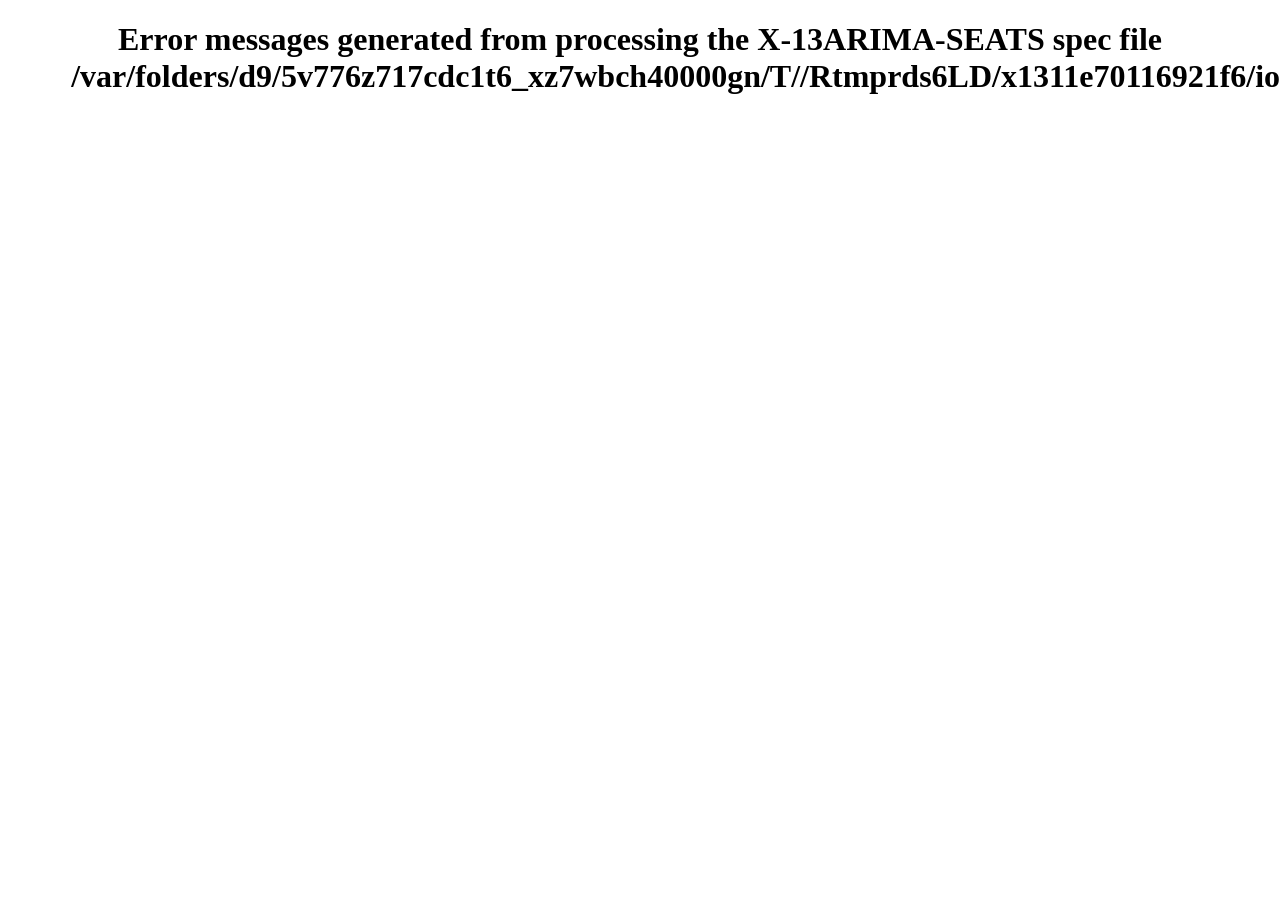
<file: x13spec/West/iofile_err.html>
<!DOCTYPE html PUBLIC "-//W3C//DTD HTML 4.01 Transitional//EN"
   "http://www.w3.org/TR/html4/loose.dtd">
<html lang="en">
<head>
<title>iofile_err.html</title>
<meta name="keywords"  content="seasonal adjustment, X-13ARIMA-SEATS, regARIMA modeling">  
<meta name="description"  content="X-13ARIMA-SEATS Error File (/var/folders/d9/5v776z717cdc1t6_xz7wbch40000gn/T//Rtmprds6LD/x1311e70116921f6/iofile_err.html)">  
<meta name="generator"  content="X-13ARIMA-SEATS">  
<meta name="author"  content="Time Series Research Staff, CSRM, US Census Bureau">  
<meta http-equiv="Content-Type"  content="text/html; charset=ISO-8859-1">  
<style type="text/css">
  p,ul,h1,h2,h3,h4,h5 {margin-left : 5%; margin-right : 5%;}
  .indent {  margin-left : 7.5%;  margin-right : 7.5%;  }
  .indentnav {  margin-left : 7.5%;  margin-right : 7.5%; font-size: 75%; }
  .bold {   font-weight: bold;   }
  .em {   font-style:italic;   }
  .center { text-align : center; }
  .left {   text-align: left;    }
  .right {   text-align: right;    }
  pre {margin-left : 5%; margin-right : 5%;}
  ul.nob { list-style:none }
  .ub {text-decoration:underline; font-weight: bold; }
  table {
    border-width: thin thin thin thin;
    border-spacing: 0px;
    border-color: black black black black;
    border-collapse: collapse;
    background-color: white;
    font-size: 80%;
  }
  th {
    border-width: thin thin thin thin;
    padding: 3px 3px 3px 3px;
    border-style: inset inset inset inset;
    border-color: gray gray gray gray;
    background-color: #BDBDBD;
  }
  td {
    border-width: thin thin thin thin;
    padding: 3px 3px 3px 3px;
    border-style: inset inset inset inset;
    border-color: gray gray gray gray;
    background-color: white;
    text-align: right;
  }
  table.x11 {
    margin-left : 7.5%;
    margin-right : 7.5%;
    width : 85%;
  }
  td.nowrap {  white-space: nowrap;  }
  td.nowrapcenter {
    white-space: nowrap;
    text-align : center;
  }
  td.head {
    background-color: #BDBDBD;
    text-align : center;
    font-weight: bold;
  }
  td.headleft {
    background-color: #BDBDBD;
    text-align : left;
    font-weight: bold;
  }
  table td:hover,th:hover {
    background:#FFCC99; cursor: crosshair;
    font-weight:bold; font-size:1.5em;
  }
 .w65 {  margin-left : 17.5%;  margin-right : 17.5%;  width : 65%  }
  a.skiplinks {color: #FFFFFF; font-size: xx-small;}
  a.longdesc {
    position : absolute; left : -1010em; 
    width : 900em; font-size : 10%;
  }
  dl#content-footnotes {
    position : absolute; left : -9999px;
  }
  dt {
    clear : both; padding : .5em 0 0 0;
    margin : 0; font-weight : bold; 
    font-size : 10%; 
  }
  dd {
    padding : 0; margin : 0; font-size : 10%; 
  }
</style>
</head>
<body>

<h1 class="center">Error messages generated from processing the X-13ARIMA-SEATS spec file  <br> /var/folders/d9/5v776z717cdc1t6_xz7wbch40000gn/T//Rtmprds6LD/x1311e70116921f6/iofile.spc:</h1>
</p>
</body>
</html>
</file>
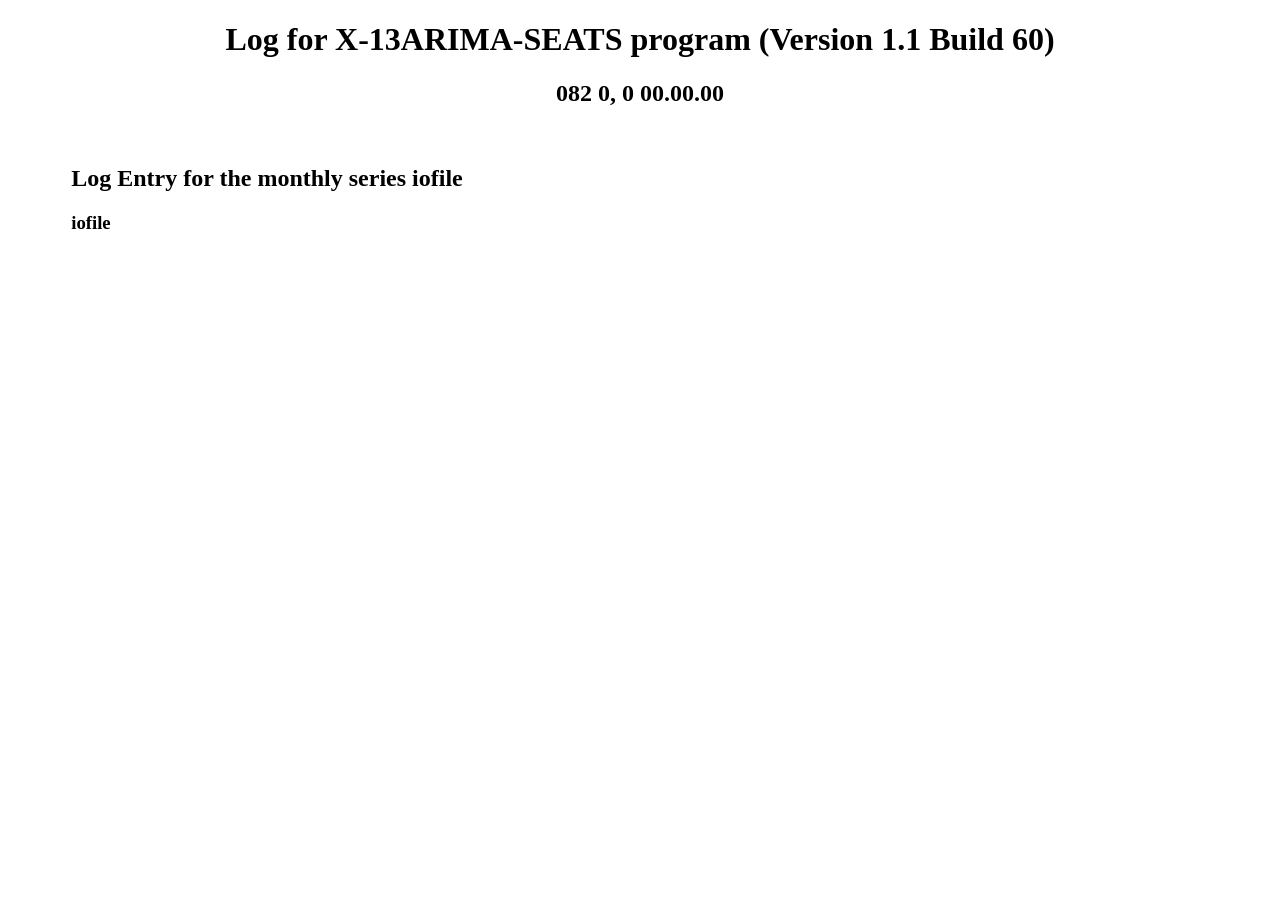
<file: x13spec/West/iofile_log.html>
<!DOCTYPE html PUBLIC "-//W3C//DTD HTML 4.01 Transitional//EN"
   "http://www.w3.org/TR/html4/loose.dtd">
<html lang="en">
<head>
<title>/var/folders/d9/5v776z717cdc1t6_xz7wbch40000gn/T//Rtmprds6LD/x1311e70116921f6/iofile_log.html</title>
<meta name="keywords"  content="seasonal adjustment, X-13ARIMA-SEATS, regARIMA modeling">  
<meta name="description"  content="X-13ARIMA-SEATS Log File (/var/folders/d9/5v776z717cdc1t6_xz7wbch40000gn/T//Rtmprds6LD/x1311e70116921f6/iofile_log.html)">  
<meta name="generator"  content="X-13ARIMA-SEATS">  
<meta name="author"  content="Time Series Research Staff, CSRM, US Census Bureau">  
<meta http-equiv="Content-Type"  content="text/html; charset=ISO-8859-1">  
<style type="text/css">
  p,ul,h1,h2,h3,h4,h5 {margin-left : 5%; margin-right : 5%;}
  .indent {  margin-left : 7.5%;  margin-right : 7.5%;  }
  .indentnav {  margin-left : 7.5%;  margin-right : 7.5%; font-size: 75%; }
  .bold {   font-weight: bold;   }
  .em {   font-style:italic;   }
  .center { text-align : center; }
  .left {   text-align: left;    }
  .right {   text-align: right;    }
  pre {margin-left : 5%; margin-right : 5%;}
  ul.nob { list-style:none }
  .ub {text-decoration:underline; font-weight: bold; }
  table {
    border-width: thin thin thin thin;
    border-spacing: 0px;
    border-color: black black black black;
    border-collapse: collapse;
    background-color: white;
    font-size: 80%;
  }
  th {
    border-width: thin thin thin thin;
    padding: 3px 3px 3px 3px;
    border-style: inset inset inset inset;
    border-color: gray gray gray gray;
    background-color: #BDBDBD;
  }
  td {
    border-width: thin thin thin thin;
    padding: 3px 3px 3px 3px;
    border-style: inset inset inset inset;
    border-color: gray gray gray gray;
    background-color: white;
    text-align: right;
  }
  table.x11 {
    margin-left : 7.5%;
    margin-right : 7.5%;
    width : 85%;
  }
  td.nowrap {  white-space: nowrap;  }
  td.nowrapcenter {
    white-space: nowrap;
    text-align : center;
  }
  td.head {
    background-color: #BDBDBD;
    text-align : center;
    font-weight: bold;
  }
  td.headleft {
    background-color: #BDBDBD;
    text-align : left;
    font-weight: bold;
  }
  table td:hover,th:hover {
    background:#FFCC99; cursor: crosshair;
    font-weight:bold; font-size:1.5em;
  }
 .w65 {  margin-left : 17.5%;  margin-right : 17.5%;  width : 65%  }
  th.iter {  width : 35%;  text-align: left;  }
 .w90 {  margin-left : 5%;  margin-right : 5%;  width : 90%  }
 .w80 {  margin-left : 10%;  margin-right : 10%;  width : 80%  }
 .w70 {  margin-left : 15%;  margin-right : 15%;  width : 70%  }
 .w60 {  margin-left : 20%;  margin-right : 20%;  width : 60%  }
 .w50 {  margin-left : 25%;  margin-right : 25%;  width : 50%  }
 .w40 {  margin-left : 30%;  margin-right : 30%;  width : 40%  }
 .w30 {  margin-left : 35%;  margin-right : 35%;  width : 30%  }
 .w20 {  margin-left : 40%;  margin-right : 40%;  width : 20%  }
  a.skiplinks {color: #FFFFFF; font-size: xx-small;}
  a.longdesc {
    position : absolute; left : -1010em; 
    width : 900em; font-size : 10%;
  }
  dl#content-footnotes {
    position : absolute; left : -9999px;
  }
  dt {
    clear : both; padding : .5em 0 0 0;
    margin : 0; font-weight : bold; 
    font-size : 10%; 
  }
  dd {
    padding : 0; margin : 0; font-size : 10%; 
  }
</style>
</head>
<body>

<h1 class="center">Log for X-13ARIMA-SEATS program (Version 1.1 Build 60)</h1>

<h2 class="center"> 082  0,    0  00.00.00 </h2>

<p>&nbsp;</p>

<a name="pos00001"></a>

<h2>Log Entry for the monthly series iofile</h2>

<h3>iofile                                                                          </h3>

<p>&nbsp;</p>

<a name="pos00002"></a>
</body>
</html>
</file>
